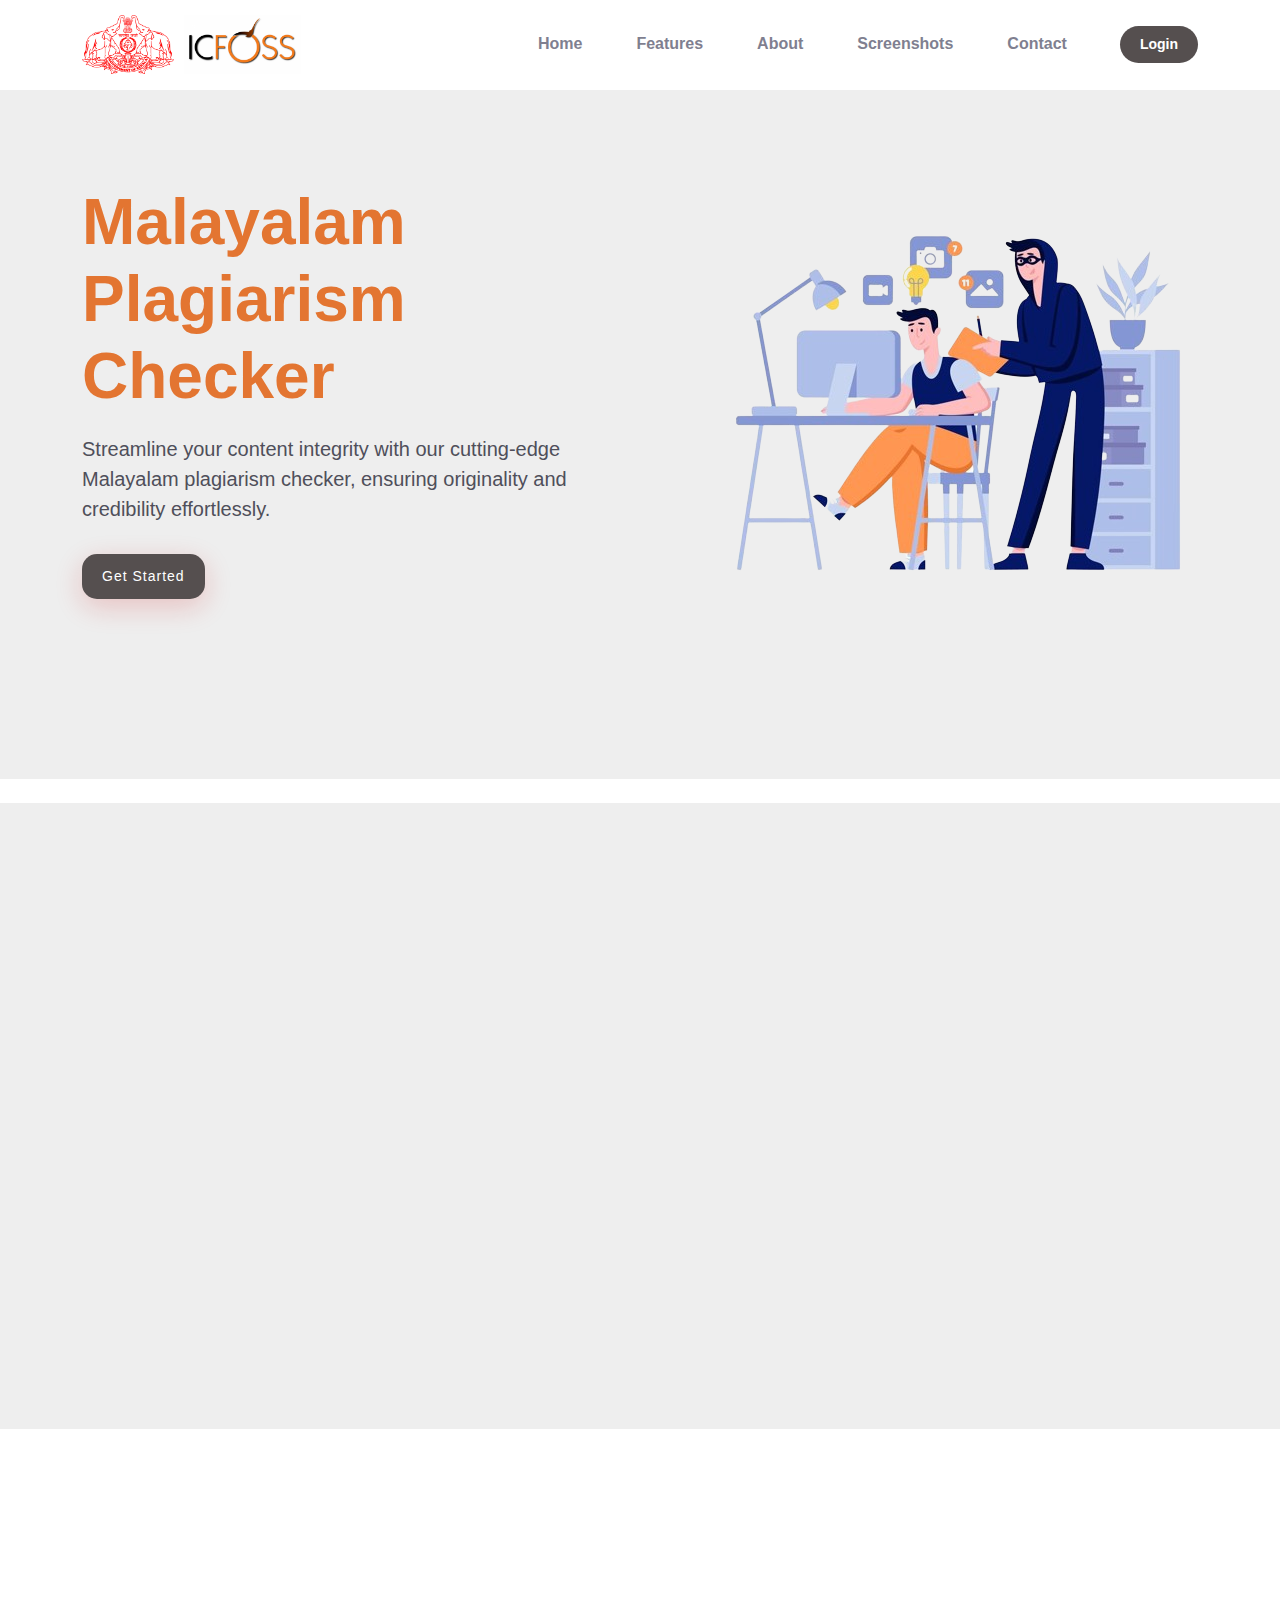
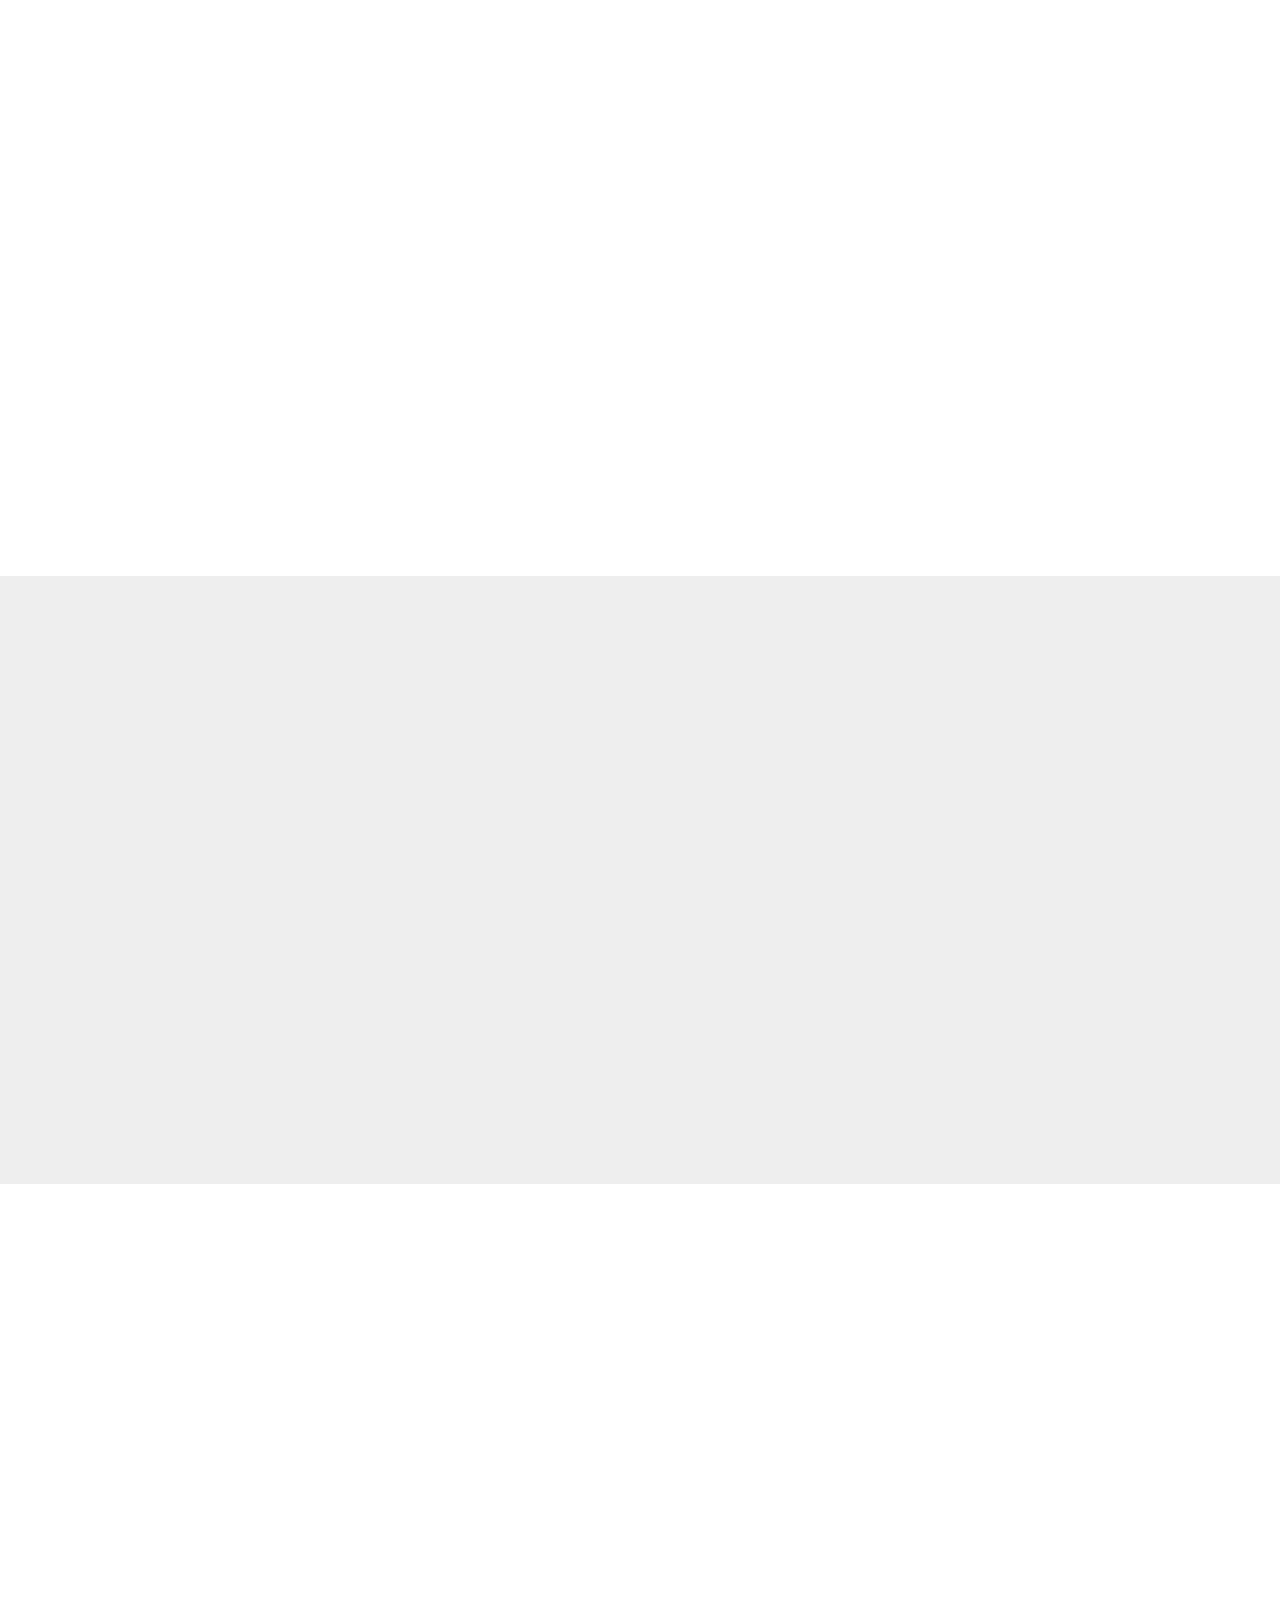
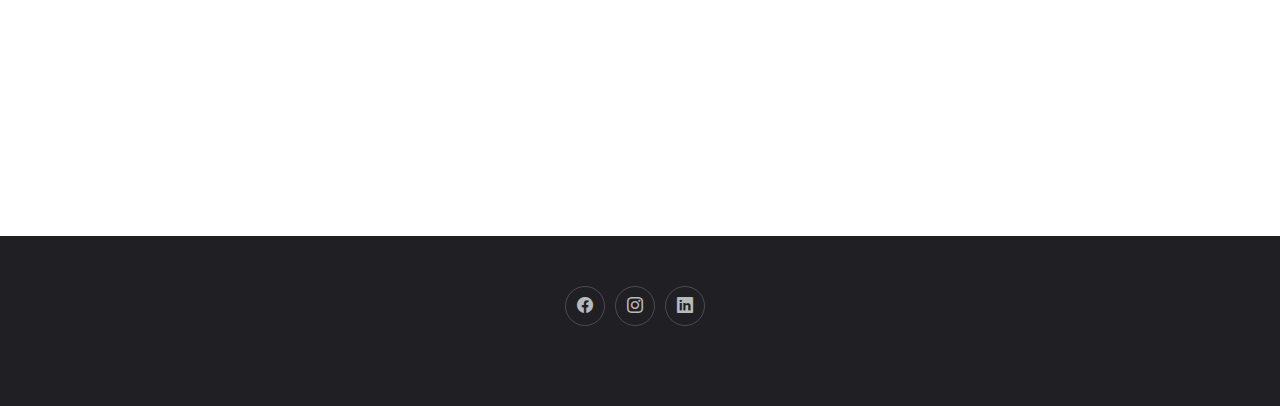
<file: public/index.html>
<!DOCTYPE html>
<html lang="en">
  <head>
    <meta charset="utf-8" />
    <meta content="width=device-width, initial-scale=1.0" name="viewport" />

    <title>Malayalam Plagiarism Checker</title>
    <link rel="shortcut icon" href="https://cdn1.iconfinder.com/data/icons/got-idea-vol-2/128/plagiarism-256.png" type="image/x-icon">
    <meta content="" name="description" />
    <meta content="" name="keywords" />

   
    <!-- Google Fonts -->
    <link rel="preconnect" href="https://fonts.googleapis.com" />
    <link rel="preconnect" href="https://fonts.gstatic.com" crossorigin />
    <link
      href="https://www.myfonts.com/pages/sans-serif"
      rel="stylesheet"
    />

    <!-- Vendor CSS Files -->
    <link
      href="assets/vendor/bootstrap/css/bootstrap.min.css"
      rel="stylesheet"
    />
    <link
      href="assets/vendor/bootstrap-icons/bootstrap-icons.css"
      rel="stylesheet"
    />
    <link href="assets/vendor/aos/aos.css" rel="stylesheet" />
    <link
      href="assets/vendor/glightbox/css/glightbox.min.css"
      rel="stylesheet"
    />
    <link href="assets/vendor/swiper/swiper-bundle.min.css" rel="stylesheet" />

    <!-- Template Main CSS File -->
    <link href="assets/css/main.css" rel="stylesheet" />
  </head>

  <body>
    <!-- ======= Header ======= -->
    <header id="header" class="header fixed-top d-flex align-items-center">
      <div class="container d-flex align-items-center justify-content-between">
        <a  class="logo d-flex align-items-center me-auto me-lg-0">
          <!-- Uncomment the line below if you also wish to use an image logo -->
          <img src="assets/img/gov logo.png" alt="" />
          <img src="assets/img/logo.png" alt="" />
          <!-- <h1>ICFOSS<span>.</span></h1> -->
        </a>

        <div class="navbar" style="display: inline-block;">
          <ul class="navigation-list" style="list-style: none; display: flex;">
              <li style="margin-right: 20px;"><a href="#hero">Home</a></li>
              <li style="margin-right: 20px;"><a href="#why-us">Features</a></li>
              <li style="margin-right: 20px;"><a href="#about">About</a></li>
              <li style="margin-right: 20px;"><a href="#gallery">Screenshots</a></li>
              <li style="margin-right: 20px;"><a href="#contact">Contact</a></li>
              <a class="btn-book-a-table" href="first_page.html">Login</a>
          </ul>
      </div>
      
        
        <i class="mobile-nav-toggle mobile-nav-show bi bi-list"></i>
        <i class="mobile-nav-toggle mobile-nav-hide d-none bi bi-x"></i>
      </div>
    </header>
    <!-- End Header -->

    <!-- ======= Hero Section ======= -->
    <section id="hero" class="hero d-flex align-items-center section-bg mt-4 mb-4">
      <div class="container">
        <div class="row justify-content-between gy-5">
          <div
            class="col-lg-6 order-2 order-lg-1 d-flex flex-column justify-content-center align-items-center align-items-lg-start text-center text-lg-start"
          >
            <h2 data-aos="fade-up">
              Malayalam Plagiarism Checker
            </h2>
            <p data-aos="fade-up" data-aos-delay="100">
              Streamline your content integrity with our cutting-edge Malayalam
              plagiarism checker, ensuring originality and credibility
              effortlessly.
            </p>
            <div class="d-flex" data-aos="fade-up" data-aos-delay="200">
              <a href="Untitled-2.html" class="btn-book-a-table">Get Started</a>
              <!-- <a
                href="https://www.youtube.com/@icfoss8917/featured"
                class="glightbox btn-watch-video d-flex align-items-center"
                ><i class="bi bi-play-circle"></i><span>Watch Video</span></a -->
            </div>
          </div>
          <div class="col-lg-6 order-1 order-lg-2 text-center text-lg-start">
            <img src="img/abstract-plagiarism-concept-with-thief_52683-48588-removebg-preview.png" alt=""/>
          </div>
        </div>
      </div>
    </section>
    <!-- End Hero Section -->

    <main id="main">
      <!-- ======= Why Us Section ======= -->
      <section id="why-us" class="why-us section-bg mt-4 mb-4 ">
        <div class="container" data-aos="fade-up">
          <div class="row gy-4 ">
            <div class="col-lg-4" data-aos="fade-up" data-aos-delay="100">
              <div class="why-box">
                <h3>Why Choose?</h3>
                <p>
                  In today's digital landscape, where content creation and
                  dissemination are prolific, maintaining authenticity stands as
                  a cornerstone of ethical writing and academic integrity.
                  Specifically tailored to the Malayalam language,the
                  utilization of online plagiarism checkers serves as a crucial
                  tool in upholding originality and credibility in content.
                </p>
                <!-- <div class="text-center">
                  <a href="#" class="more-btn"
                    >Learn More <i class="bx bx-chevron-right"></i
                  ></a>
                </div> -->
              </div>
            </div>
            <!-- End Why Box -->

            <div class="col-lg-8 d-flex align-items-center">
              <div class="row gy-4">
                <div class="col-xl-4" data-aos="fade-up" data-aos-delay="200">
                  <div
                    class="icon-box d-flex flex-column justify-content-center align-items-center"
                  >
                    <i class="bi bi-clipboard-data"></i>
                    <h4>Rewritting more delighful</h4>
                    <p>
                      Rewriting offers methods to enhance the brilliance of your writing while presenting fresh iterations 
                      for your consideration.
                    </p>
                  </div>
                </div>
                <!-- End Icon Box -->

                <div class="col-xl-4" data-aos="fade-up" data-aos-delay="300">
                  <div
                    class="icon-box d-flex flex-column justify-content-center align-items-center"
                  >
                    <i class="bi bi-gem"></i>
                    <h4>Professional writing</h4>
                    <p>
                      Writers, bloggers, and content creators use this to ensure that their work is original before publishing, 
                      avoiding any potential legal or ethical issues related to copied content.</h4>
                    <p>
                    </p>
                  </div>
                </div>
                <!-- End Icon Box -->

                <div class="col-xl-4" data-aos="fade-up" data-aos-delay="400">
                  <div
                    class="icon-box d-flex flex-column justify-content-center align-items-center"
                  >
                    <i class="bi bi-inboxes"></i>
                    <h4>Overall Review</h4>
                    <p>
                      An effective review encapsulates an overall assessment of the document's originality, 
                      providing context beyond mere percentages and pinpointing areas 
                      that require attention or revision.
                    </p>
                  </div>
                </div>
                <!-- End Icon Box -->
              </div>
            </div>
          </div>
        </div>
      </section>
      <!-- End Why Us Section -->

      <!-- ======= About Section ======= -->
      <section id="about" class="about mt-4 mb-4">
        <div class="container" data-aos="fade-up">
          <div class="section-header text-center">
            <h2>About Us</h2>
            <p>Learn More <span>About Us</span></p>
          </div>

          <div class="row gy-4">
            <div class="col-lg-6" data-aos="fade-up" data-aos-delay="150">
              <div class="position-relative">
                <img src="assets/img/icofss.jpg" class="img-fluid" alt="" />
                <a
                  href="https://youtu.be/myQ-BfJ0rkk"
                  class="glightbox play-btn"
                ></a>
              </div>
            </div>
            <div
              class="col-lg-6 d-flex align-items-center justify-content-center"
              data-aos="fade-up"
              data-aos-delay="300"
            >
              <div class="content">
                <p class="fst-italic">
                  International Centre for Free and Open Source Software
                  (ICFOSS) is an autonomous organization set up by the
                  Government of Kerala, India and having the combined mandate of
                  popularizing Free and Open Source Software for universal use;
                </p>
                <ul>
                  <li>
                    <i class="bi bi-check2-all"></i> consolidating the early
                    FOSS work done in Kerala;
                  </li>
                  <li>
                    <i class="bi bi-check2-all"></i> and networking with
                    different nations, communities, and governments to
                    collaboratively promote FOSS.
                  </li>
                </ul>

                <div class="d-flex justify-content-start">
                  <a href="https://icfoss.in/" class="btn btn-outline-danger">Learn More</a>
              </div>
              
              </div>
            </div>
          </div>
        </div>
      </section>
      <!-- End About Section -->


      <!-- ======= Gallery Section ======= -->
      <section id="gallery" class="gallery section-bg mt-4 mb-4">
        <div class="container" data-aos="fade-up">
          <div class="section-header">
            <h2>gallery</h2>
            <p>Check <span>Our Gallery</span></p>
          </div>

          <div class="gallery-slider swiper">
            <div class="swiper-wrapper align-items-center">
              <div class="swiper-slide">
                <a
                  class="glightbox"
                  data-gallery="images-gallery"
                  href="assets/img/gallery/gallery-1.jpg"
                  ><img
                    src="assets/img/gallery/gallery-1.jpg"
                    class="img-fluid"
                    alt=""
                /></a>
              </div>
              <div class="swiper-slide">
                <a
                  class="glightbox"
                  data-gallery="images-gallery"
                  href="assets/img/gallery/gallery-2.jpg"
                  ><img
                    src="assets/img/gallery/gallery-2.jpg"
                    class="img-fluid"
                    alt=""
                /></a>
              </div>
              <div class="swiper-slide">
                <a
                  class="glightbox"
                  data-gallery="images-gallery"
                  href="assets/img/gallery/gallery-3.jpg"
                  ><img
                    src="assets/img/gallery/gallery-3.jpg"
                    class="img-fluid"
                    alt=""
                /></a>
              </div>
              <div class="swiper-slide">
                <a
                  class="glightbox"
                  data-gallery="images-gallery"
                  href="assets/img/gallery/gallery-4.jpg"
                  ><img
                    src="assets/img/gallery/gallery-4.jpg"
                    class="img-fluid"
                    alt=""
                /></a>
              </div>
              <div class="swiper-slide">
                <a
                  class="glightbox"
                  data-gallery="images-gallery"
                  href="assets/img/gallery/gallery-5.jpg"
                  ><img
                    src="assets/img/gallery/gallery-5.jpg"
                    class="img-fluid"
                    alt=""
                /></a>
              </div>
              <div class="swiper-slide">
                <a
                  class="glightbox"
                  data-gallery="images-gallery"
                  href="assets/img/gallery/gallery-6.jpg"
                  ><img
                    src="assets/img/gallery/gallery-6.jpg"
                    class="img-fluid"
                    alt=""
                /></a>
              </div>
              <div class="swiper-slide">
                <a
                  class="glightbox"
                  data-gallery="images-gallery"
                  href="assets/img/gallery/gallery-7.jpg"
                  ><img
                    src="assets/img/gallery/gallery-7.jpg"
                    class="img-fluid"
                    alt=""
                /></a>
              </div>
              <div class="swiper-slide">
                <a
                  class="glightbox"
                  data-gallery="images-gallery"
                  href="assets/img/gallery/gallery-8.jpg"
                  ><img
                    src="assets/img/gallery/gallery-8.jpg"
                    class="img-fluid"
                    alt=""
                /></a>
              </div>
            </div>
            <div class="swiper-pagination"></div>
          </div>
        </div>
      </section>
      <!-- End Gallery Section -->

      <!-- ======= Contact Section ======= -->
      <section id="contact" class="contact">
        <div class="container" data-aos="fade-up">
          <div class="section-header">
            <h2>Contact</h2>
            <p>Need Help? <span>Contact Us</span></p>
          </div>

          <div class="mb-3">
            <!-- <iframe
              style="border: 0; width: 100%; height: 350px"
              src="https://www.google.com/maps/embed?pb=!1m14!1m8!1m3!1d12097.433213460943!2d-74.0062269!3d40.7101282!3m2!1i1024!2i768!4f13.1!3m3!1m2!1s0x0%3A0xb89d1fe6bc499443!2sDowntown+Conference+Center!5e0!3m2!1smk!2sbg!4v1539943755621"
              frameborder="0"
              allowfullscreen
            ></iframe> -->
          </div>
          <!-- End Google Maps -->

          <div class="row gy-4">
            <div class="col-md-6">
              <div class="info-item d-flex align-items-center">
                <i class="icon bi bi-map flex-shrink-0"></i>
                <div>
                  <h3>Our Address</h3>
                  <p> International Centre for Free and Open Source Software(ICFOSS), 
                    Karyavattom, Thiruvananthapuram, Kerala 695581</p>
                </div>
              </div>
            </div>
            <!-- End Info Item -->

            <div class="col-md-6">
              <div class="info-item d-flex align-items-center">
                <i class="icon bi bi-envelope flex-shrink-0"></i>
                <div>
                  <h3>Email Us</h3>
                  <p>info@icfoss.in</p>
                </div>
              </div>
            </div>
            <!-- End Info Item -->

            <div class="col-md-6">
              <div class="info-item d-flex align-items-center">
                <i class="icon bi bi-telephone flex-shrink-0"></i>
                <div>
                  <h3>Call Us</h3>
                  <p>+91 471-2413012, +91-9400225962</p>
                </div>
              </div>
            </div>
            <!-- End Info Item -->

            <div class="col-md-6">
              <div class="info-item d-flex align-items-center">
                <i class="icon bi bi-share flex-shrink-0"></i>
                <div>
                  <h3>Opening Hours</h3>
                  <div>
                    <strong>Mon-Sat:</strong> 9:30 AM - 5:30 PM
                    (Except government holidays)
                  </div>
                </div>
              </div>
            </div>
            <!-- End Info Item -->
          </div>

          <!-- <form
            action="forms/contact.php"
            method="post"
            role="form"
            class="php-email-form p-3 p-md-4"
          > -->
            <!-- <div class="row">
              <div class="col-xl-6 form-group">
                <input
                  type="text"
                  name="name"
                  class="form-control"
                  id="name"
                  placeholder="Your Name"
                  required
                />
              </div>
              <div class="col-xl-6 form-group">
                <input
                  type="email"
                  class="form-control"
                  name="email"
                  id="email"
                  placeholder="Your Email"
                  required
                />
              </div>
            </div>
            <div class="form-group">
              <input
                type="text"
                class="form-control"
                name="subject"
                id="subject"
                placeholder="Subject"
                required
              />
            </div>
            <div class="form-group">
              <textarea
                class="form-control"
                name="message"
                rows="5"
                placeholder="Message"
                required
              ></textarea>
            </div>
            <div class="my-3">
              <div class="loading">Loading</div>
              <div class="error-message"></div>
              <div class="sent-message">
                Your message has been sent. Thank you!
              </div>
            </div>
            <div class="text-center">
              <button type="submit">Send Message</button>
            </div>
          </form> -->
          <!--End Contact Form -->
        </div>
      </section>
      <!-- End Contact Section -->
    </main>
    <!-- End #main -->

    <!-- ======= Footer ======= -->
    <footer id="footer" class="footer">
      <div class="container">
        <div class="row gy-3">
          <div class="d-flex justify-content-center">
            <div class="col-lg-3 col-md-6 footer-links justify-content-center d-flex">
              <div class="social-links d-flex justify-content-center">
                    <a href="https://www.facebook.com/ICFOSS/" class="facebook"><i class="bi bi-facebook"></i></a>
                    <a href="https://www.instagram.com/icfoss.in/" class="instagram"><i class="bi bi-instagram"></i></a>
                    <a href="https://www.linkedin.com/company/icfoss-in/" class="linkedin"><i class="bi bi-linkedin"></i></a>

                </div>
            </div>
        </div>
      </div>

      
    </footer>
    <!-- End Footer -->
    <!-- End Footer -->

    <a
      href="#"
      class="scroll-top d-flex align-items-center justify-content-center"
      ><i class="bi bi-arrow-up-short"></i
    ></a>

    <div id="preloader"></div>

    <!-- Vendor JS Files -->
    <script src="assets/vendor/bootstrap/js/bootstrap.bundle.min.js"></script>
    <script src="assets/vendor/aos/aos.js"></script>
    <script src="assets/vendor/glightbox/js/glightbox.min.js"></script>
    <script src="assets/vendor/purecounter/purecounter_vanilla.js"></script>
    <script src="assets/vendor/swiper/swiper-bundle.min.js"></script>
    <script src="assets/vendor/php-email-form/validate.js"></script>

    <!-- Template Main JS File -->
    <script src="assets/js/main.js"></script>
    <script src="https://cdn.jsdelivr.net/npm/bootstrap@5.3.2/dist/js/bootstrap.bundle.min.js" integrity="sha384-C6RzsynM9kWDrMNeT87bh95OGNyZPhcTNXj1NW7RuBCsyN/o0jlpcV8Qyq46cDfL" crossorigin="anonymous"></script>
    
    
  </body>
</html>
</file>
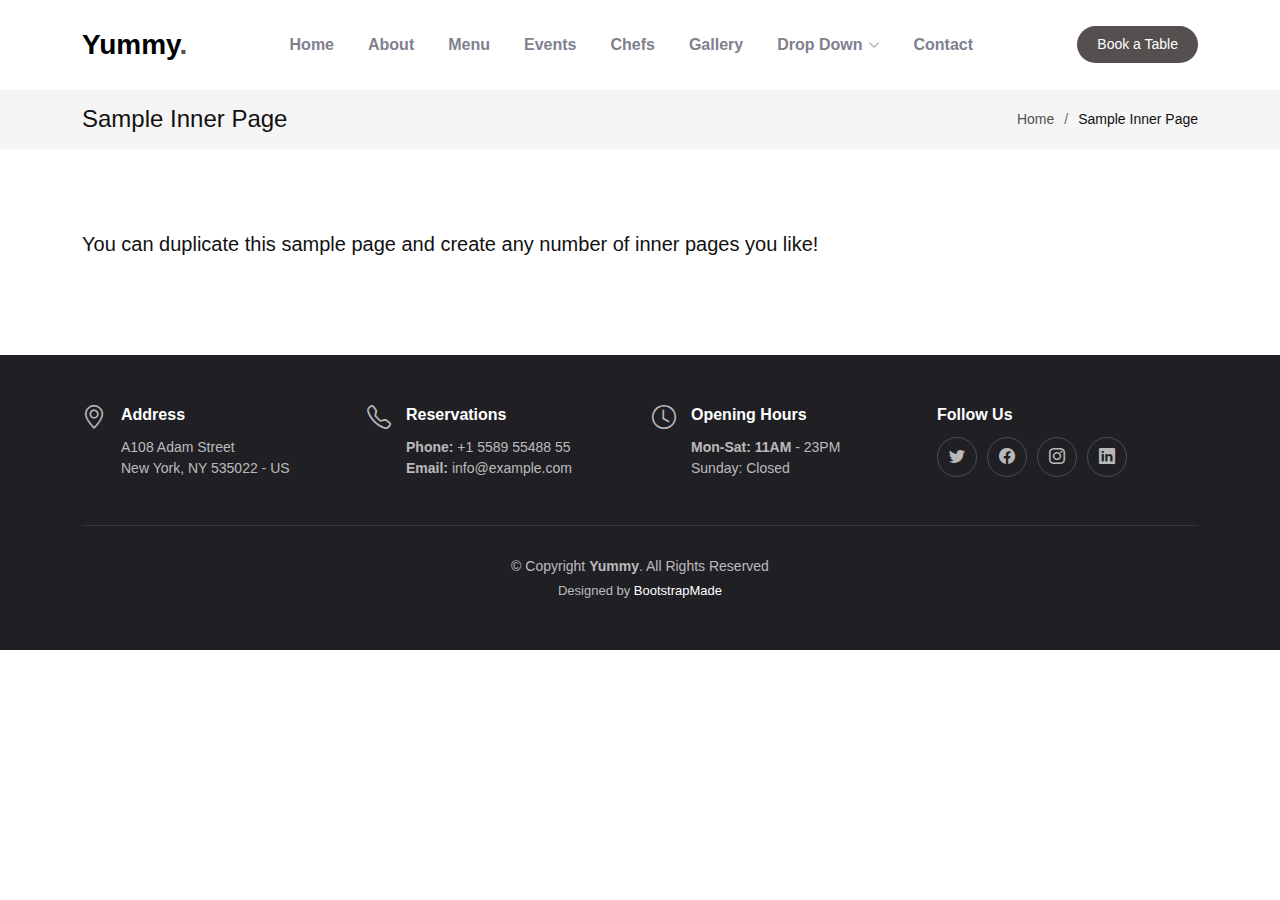
<file: public/sample-inner-page.html>
<!DOCTYPE html>
<html lang="en">

<head>
  <meta charset="utf-8">
  <meta content="width=device-width, initial-scale=1.0" name="viewport">

  <title>[Template] Sample Inner Page</title>
  <meta content="" name="description">
  <meta content="" name="keywords">

  <!-- Favicons -->
  <link href="assets/img/favicon.png" rel="icon">
  <link href="assets/img/apple-touch-icon.png" rel="apple-touch-icon">

  <!-- Google Fonts -->
  <link rel="preconnect" href="https://fonts.googleapis.com">
  <link rel="preconnect" href="https://fonts.gstatic.com" crossorigin>
  <link href="https://fonts.googleapis.com/css2?family=Open+Sans:ital,wght@0,300;0,400;0,500;0,600;0,700;1,300;1,400;1,600;1,700&family=Amatic+SC:ital,wght@0,300;0,400;0,500;0,600;0,700;1,300;1,400;1,500;1,600;1,700&family=Inter:ital,wght@0,300;0,400;0,500;0,600;0,700;1,300;1,400;1,500;1,600;1,700&display=swap" rel="stylesheet">

  <!-- Vendor CSS Files -->
  <link href="assets/vendor/bootstrap/css/bootstrap.min.css" rel="stylesheet">
  <link href="assets/vendor/bootstrap-icons/bootstrap-icons.css" rel="stylesheet">
  <link href="assets/vendor/aos/aos.css" rel="stylesheet">
  <link href="assets/vendor/glightbox/css/glightbox.min.css" rel="stylesheet">
  <link href="assets/vendor/swiper/swiper-bundle.min.css" rel="stylesheet">

  <!-- Template Main CSS File -->
  <link href="assets/css/main.css" rel="stylesheet">

  <!-- =======================================================
  * Template Name: Yummy
  * Updated: Sep 18 2023 with Bootstrap v5.3.2
  * Template URL: https://bootstrapmade.com/yummy-bootstrap-restaurant-website-template/
  * Author: BootstrapMade.com
  * License: https://bootstrapmade.com/license/
  ======================================================== -->
</head>

<body>

  <!-- ======= Header ======= -->
  <header id="header" class="header fixed-top d-flex align-items-center">
    <div class="container d-flex align-items-center justify-content-between">

      <a href="index.html" class="logo d-flex align-items-center me-auto me-lg-0">
        <!-- Uncomment the line below if you also wish to use an image logo -->
        <!-- <img src="assets/img/logo.png" alt=""> -->
        <h1>Yummy<span>.</span></h1>
      </a>

      <nav id="navbar" class="navbar">
        <ul>
          <li><a href="#hero">Home</a></li>
          <li><a href="#about">About</a></li>
          <li><a href="#menu">Menu</a></li>
          <li><a href="#events">Events</a></li>
          <li><a href="#chefs">Chefs</a></li>
          <li><a href="#gallery">Gallery</a></li>
          <li class="dropdown"><a href="#"><span>Drop Down</span> <i class="bi bi-chevron-down dropdown-indicator"></i></a>
            <ul>
              <li><a href="#">Drop Down 1</a></li>
              <li class="dropdown"><a href="#"><span>Deep Drop Down</span> <i class="bi bi-chevron-down dropdown-indicator"></i></a>
                <ul>
                  <li><a href="#">Deep Drop Down 1</a></li>
                  <li><a href="#">Deep Drop Down 2</a></li>
                  <li><a href="#">Deep Drop Down 3</a></li>
                  <li><a href="#">Deep Drop Down 4</a></li>
                  <li><a href="#">Deep Drop Down 5</a></li>
                </ul>
              </li>
              <li><a href="#">Drop Down 2</a></li>
              <li><a href="#">Drop Down 3</a></li>
              <li><a href="#">Drop Down 4</a></li>
            </ul>
          </li>
          <li><a href="#contact">Contact</a></li>
        </ul>
      </nav><!-- .navbar -->

      <a class="btn-book-a-table" href="#book-a-table">Book a Table</a>
      <i class="mobile-nav-toggle mobile-nav-show bi bi-list"></i>
      <i class="mobile-nav-toggle mobile-nav-hide d-none bi bi-x"></i>

    </div>
  </header><!-- End Header -->

  <main id="main">

    <!-- ======= Breadcrumbs ======= -->
    <div class="breadcrumbs">
      <div class="container">

        <div class="d-flex justify-content-between align-items-center">
          <h2>Sample Inner Page</h2>
          <ol>
            <li><a href="index.html">Home</a></li>
            <li>Sample Inner Page</li>
          </ol>
        </div>

      </div>
    </div><!-- End Breadcrumbs -->

    <section class="sample-page">
      <div class="container" data-aos="fade-up">

        <p>
          You can duplicate this sample page and create any number of inner pages you like!
        </p>

      </div>
    </section>

  </main><!-- End #main -->

  <!-- ======= Footer ======= -->
  <footer id="footer" class="footer">

    <div class="container">
      <div class="row gy-3">
        <div class="col-lg-3 col-md-6 d-flex">
          <i class="bi bi-geo-alt icon"></i>
          <div>
            <h4>Address</h4>
            <p>
              A108 Adam Street <br>
              New York, NY 535022 - US<br>
            </p>
          </div>

        </div>

        <div class="col-lg-3 col-md-6 footer-links d-flex">
          <i class="bi bi-telephone icon"></i>
          <div>
            <h4>Reservations</h4>
            <p>
              <strong>Phone:</strong> +1 5589 55488 55<br>
              <strong>Email:</strong> info@example.com<br>
            </p>
          </div>
        </div>

        <div class="col-lg-3 col-md-6 footer-links d-flex">
          <i class="bi bi-clock icon"></i>
          <div>
            <h4>Opening Hours</h4>
            <p>
              <strong>Mon-Sat: 11AM</strong> - 23PM<br>
              Sunday: Closed
            </p>
          </div>
        </div>

        <div class="col-lg-3 col-md-6 footer-links">
          <h4>Follow Us</h4>
          <div class="social-links d-flex">
            <a href="#" class="twitter"><i class="bi bi-twitter"></i></a>
            <a href="#" class="facebook"><i class="bi bi-facebook"></i></a>
            <a href="#" class="instagram"><i class="bi bi-instagram"></i></a>
            <a href="#" class="linkedin"><i class="bi bi-linkedin"></i></a>
          </div>
        </div>

      </div>
    </div>

    <div class="container">
      <div class="copyright">
        &copy; Copyright <strong><span>Yummy</span></strong>. All Rights Reserved
      </div>
      <div class="credits">
        <!-- All the links in the footer should remain intact. -->
        <!-- You can delete the links only if you purchased the pro version. -->
        <!-- Licensing information: https://bootstrapmade.com/license/ -->
        <!-- Purchase the pro version with working PHP/AJAX contact form: https://bootstrapmade.com/yummy-bootstrap-restaurant-website-template/ -->
        Designed by <a href="https://bootstrapmade.com/">BootstrapMade</a>
      </div>
    </div>

  </footer><!-- End Footer -->
  <!-- End Footer -->

  <a href="#" class="scroll-top d-flex align-items-center justify-content-center"><i class="bi bi-arrow-up-short"></i></a>

  <div id="preloader"></div>

  <!-- Vendor JS Files -->
  <script src="assets/vendor/bootstrap/js/bootstrap.bundle.min.js"></script>
  <script src="assets/vendor/aos/aos.js"></script>
  <script src="assets/vendor/glightbox/js/glightbox.min.js"></script>
  <script src="assets/vendor/purecounter/purecounter_vanilla.js"></script>
  <script src="assets/vendor/swiper/swiper-bundle.min.js"></script>
  <script src="assets/vendor/php-email-form/validate.js"></script>

  <!-- Template Main JS File -->
  <script src="assets/js/main.js"></script>

</body>

</html>
</file>
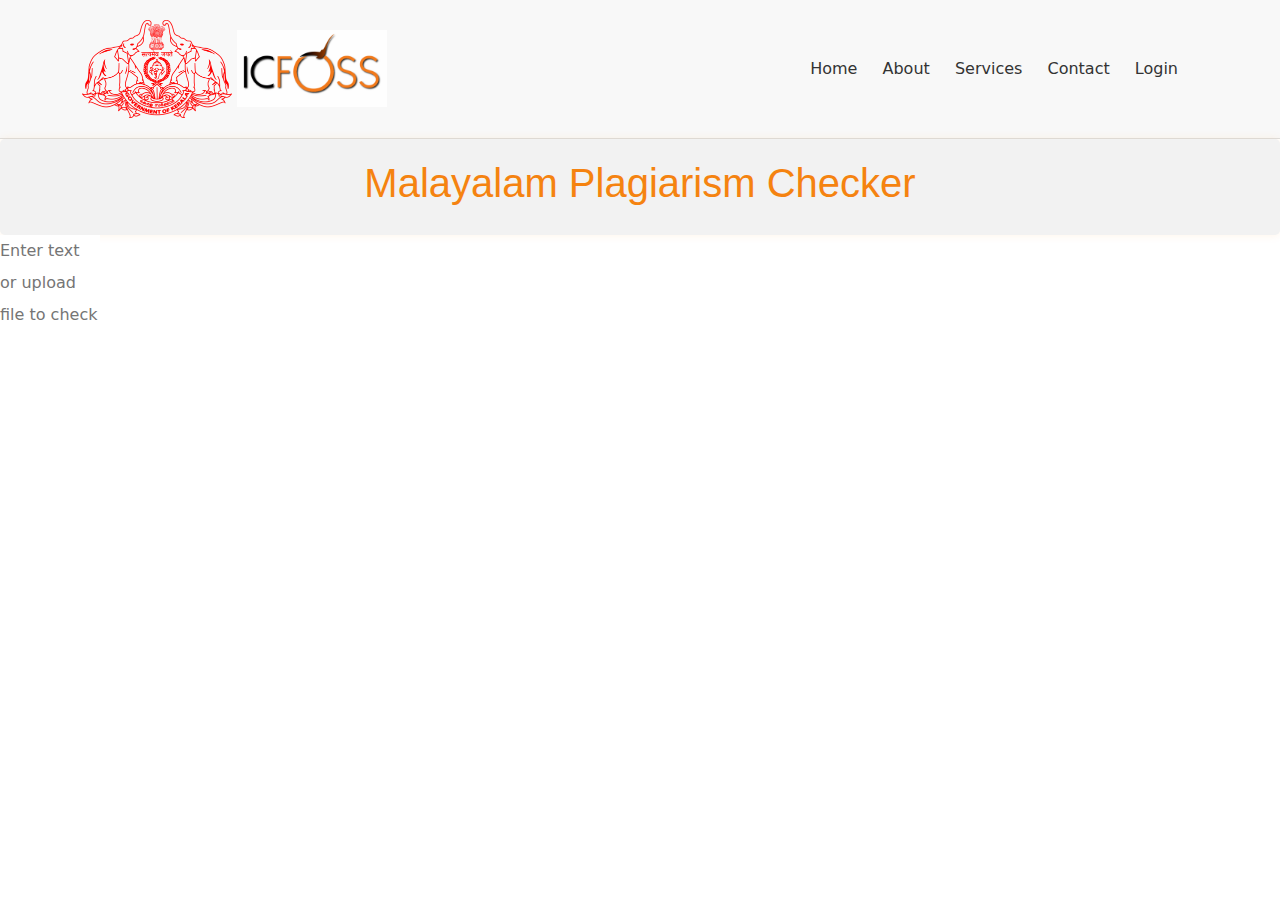
<file: public/second_page.html>
<!DOCTYPE html>
<html lang="en">
    <head>
        <meta charset="UTF-8">
        <meta name="viewport" content="width=device-width, initial-scale=1.0">
        <title>Malayalam Plagiarism Checker</title>
        <link href="https://cdn.jsdelivr.net/npm/bootstrap@5.3.2/dist/css/bootstrap.min.css" rel="stylesheet" integrity="sha384-T3c6CoIi6uLrA9TneNEoa7RxnatzjcDSCmG1MXxSR1GAsXEV/Dwwykc2MPK8M2HN" crossorigin="anonymous">
        <link rel="stylesheet" href="https://cdn.jsdelivr.net/npm/bootstrap@5.3.2/dist/css/bootstrap.min.css">
        <link rel="stylesheet" href="main.css">
    </head>
<body>
    <!-- header -->
    
    <header>
        <div class="container">
            <div class="logo">
              <img src="gov logo.png">
                <img src="logo.png" alt="Logo"> 
            </div>
            <nav>
                <ul>
                    <li><a href="#">Home</a></li>
                    <li><a href="#">About</a></li>
                    <li><a href="#">Services</a></li>
                    <li><a href="#">Contact</a></li>
                    <li><a href="#">Login</a></li>
                </ul>
            </nav>
        </div>
    </header>

    <!-- first para -->
    <div class="first-para">
        <h1> <center>Malayalam Plagiarism Checker</center></h1>
    </div>

    <!-- Text Area to be pasted  -->
    <div> 
        <textarea class="form_textarea" name="userText" spellcheck="false" 
        placeholder="Enter text or upload file to check for Plagiarism and writing errors"></textarea>
    </div>

    <div></div>

    <div> </div>






</body>
</html>
</file>
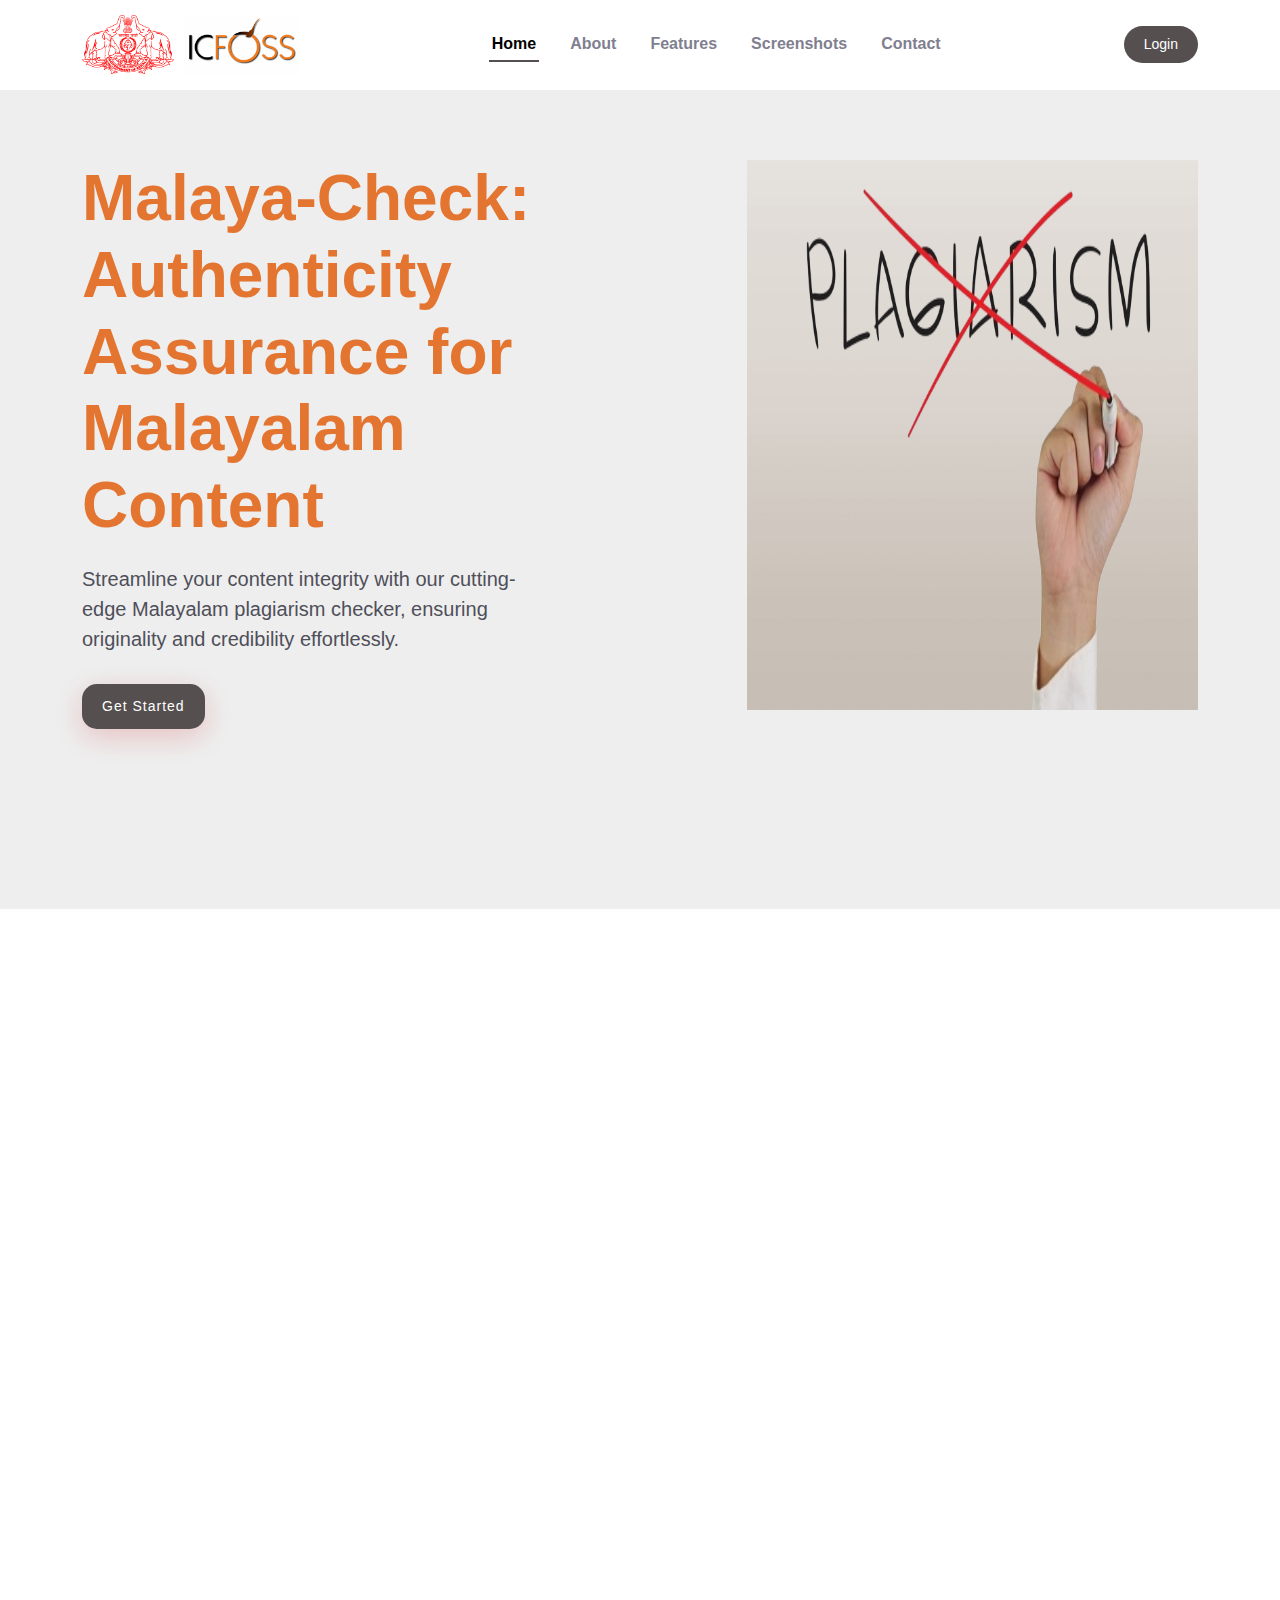
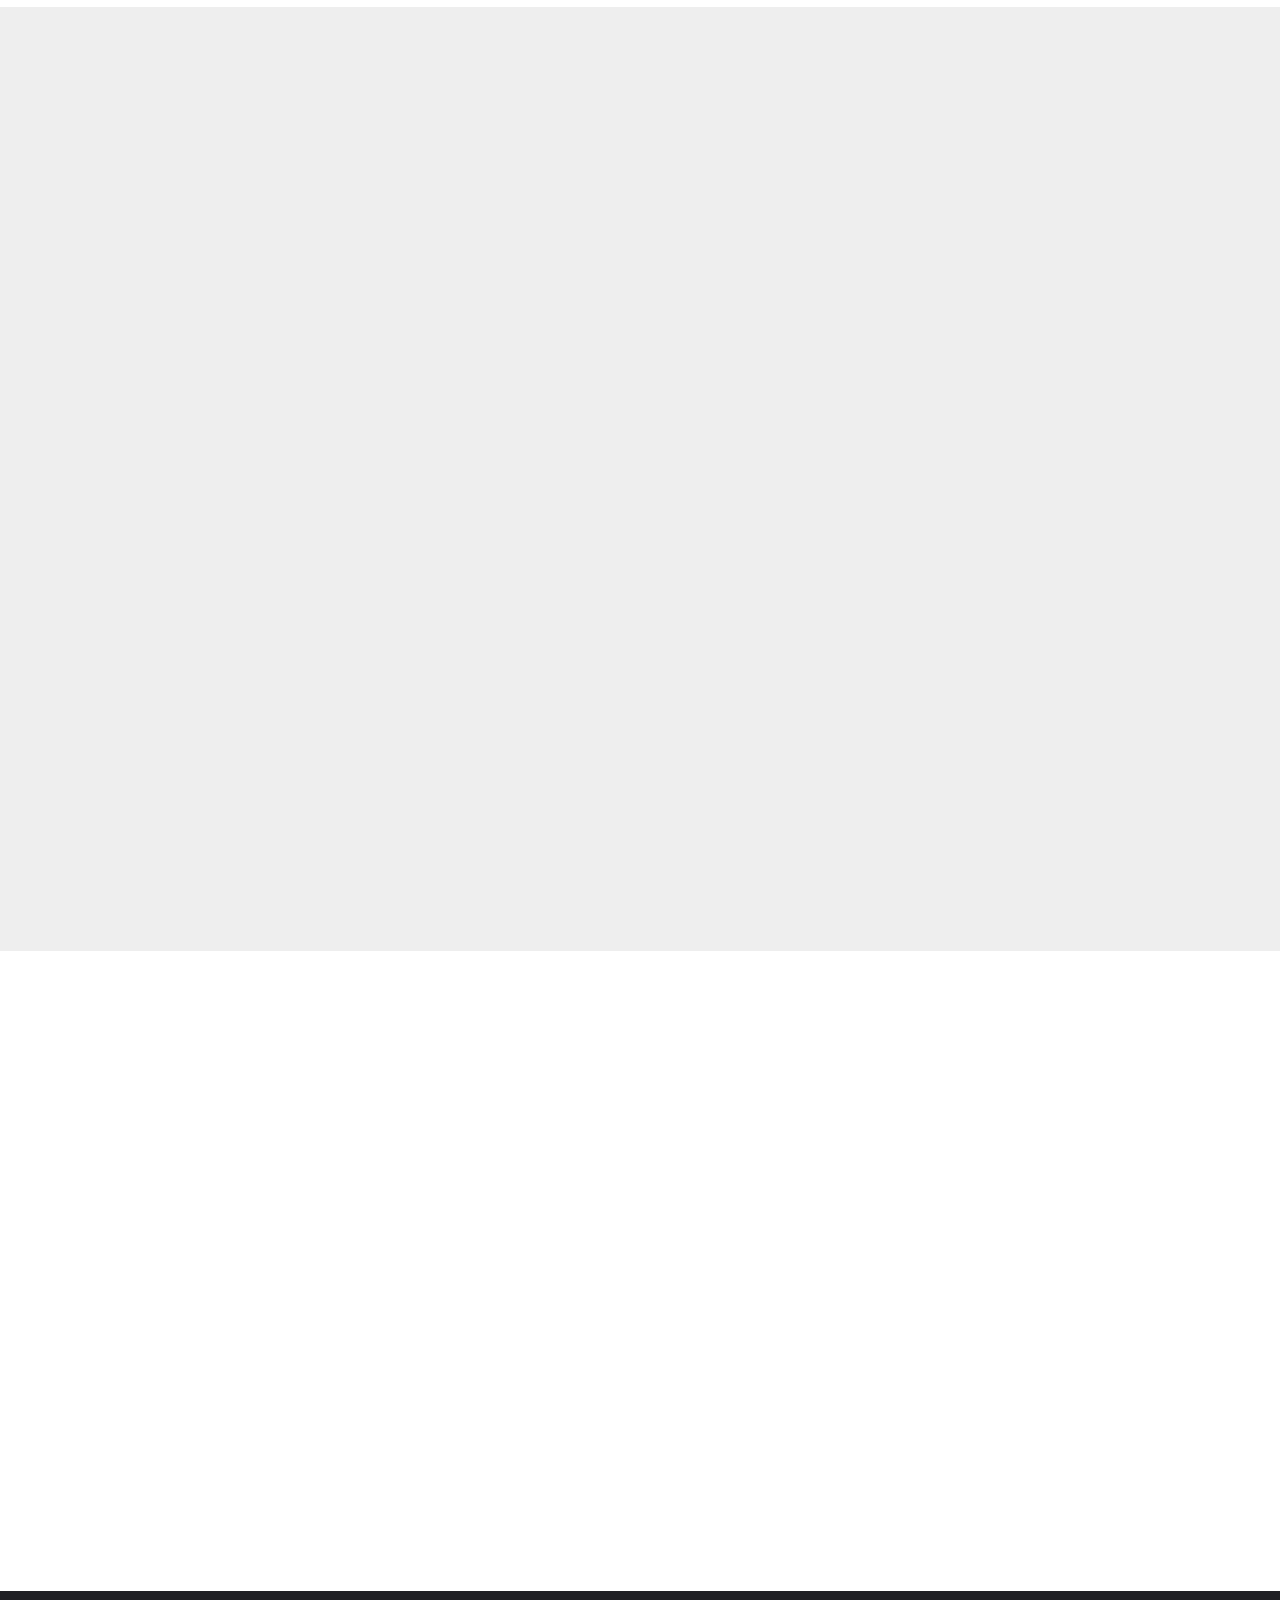
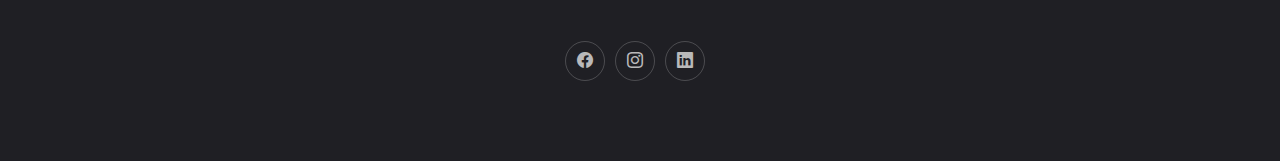
<file: server/public/indexs copy.html>
<!DOCTYPE html>
<html lang="en">
  <head>
    <meta charset="utf-8" />
    <meta content="width=device-width, initial-scale=1.0" name="viewport" />

    <title>Malayalam Plagiarism Checker - Index</title>
    <meta content="" name="description" />
    <meta content="" name="keywords" />

    <!-- Favicons -->
    <link href="assets/img/favicon.png" rel="icon" />
    <link href="assets/img/apple-touch-icon.png" rel="apple-touch-icon" />

    <!-- Google Fonts -->
    <link rel="preconnect" href="https://fonts.googleapis.com" />
    <link rel="preconnect" href="https://fonts.gstatic.com" crossorigin />
    <link
      href="https://fonts.googleapis.com/css2?family=Open+Sans:ital,wght@0,300;0,400;0,500;0,600;0,700;1,300;1,400;1,600;1,700&family=Amatic+SC:ital,wght@0,300;0,400;0,500;0,600;0,700;1,300;1,400;1,500;1,600;1,700&family=Inter:ital,wght@0,300;0,400;0,500;0,600;0,700;1,300;1,400;1,500;1,600;1,700&display=swap"
      rel="stylesheet"
    />

    <!-- Vendor CSS Files -->
    <link
      href="assets/vendor/bootstrap/css/bootstrap.min.css"
      rel="stylesheet"
    />
    <link
      href="assets/vendor/bootstrap-icons/bootstrap-icons.css"
      rel="stylesheet"
    />
    <link href="assets/vendor/aos/aos.css" rel="stylesheet" />
    <link
      href="assets/vendor/glightbox/css/glightbox.min.css"
      rel="stylesheet"
    />
    <link href="assets/vendor/swiper/swiper-bundle.min.css" rel="stylesheet" />

    <!-- Template Main CSS File -->
    <link href="assets/css/main.css" rel="stylesheet" />
  </head>

  <body>
    <!-- ======= Header ======= -->
    <header id="header" class="header fixed-top d-flex align-items-center">
      <div class="container d-flex align-items-center justify-content-between">
        <a
          href="index.html"
          class="logo d-flex align-items-center me-auto me-lg-0"
        >
          <!-- Uncomment the line below if you also wish to use an image logo -->
          <img src="assets/img/gov logo.png" alt="" />
          <img src="assets/img/logo.png" alt="" />
          <!-- <h1>ICFOSS<span>.</span></h1> -->
        </a>

        <nav id="navbar" class="navbar">
          <ul>
            <li><a href="#hero">Home </a></li>
            <li><a href="#about">About</a></li>
            <li><a href="#why-us">Features</a></li>
            <li><a href="#gallery">Screenshots</a></li>

           
            <li><a href="#contact">Contact</a></li>
          </ul>
        </nav>
        <!-- .navbar -->

        <a class="btn-book-a-table" href="#book-a-table">Login</a>
        <i class="mobile-nav-toggle mobile-nav-show bi bi-list"></i>
        <i class="mobile-nav-toggle mobile-nav-hide d-none bi bi-x"></i>
      </div>
    </header>
    <!-- End Header -->

    <!-- ======= Hero Section ======= -->
    <section id="hero" class="hero d-flex align-items-center section-bg">
      <div class="container">
        <div class="row justify-content-between gy-5">
          <div
            class="col-lg-5 order-2 order-lg-1 d-flex flex-column justify-content-center align-items-center align-items-lg-start text-center text-lg-start"
          >
            <h2 data-aos="fade-up">
              Malaya-Check: <br />Authenticity Assurance for Malayalam Content
            </h2>
            <p data-aos="fade-up" data-aos-delay="100">
              Streamline your content integrity with our cutting-edge Malayalam
              plagiarism checker, ensuring originality and credibility
              effortlessly.
            </p>
            <div class="d-flex" data-aos="fade-up" data-aos-delay="200">
              <a href="#index.html" class="btn-book-a-table">Get Started</a>
              <!-- <a
                href="https://www.youtube.com/@icfoss8917/featured"
                class="glightbox btn-watch-video d-flex align-items-center"
                ><i class="bi bi-play-circle"></i><span>Watch Video</span></a -->
            </div>
          </div>
          <div class="col-lg-5 order-1 order-lg-2 text-center text-lg-start">
            <img
              src="assets/img/Cross-Plagiarism-990x557-removebg-preview.png"
              class="img-fluid custom-image-class"
              alt=""
            />
          </div>
        </div>
      </div>
    </section>
    <!-- End Hero Section -->

    <main id="main">
      <!-- ======= About Section ======= -->
      <section id="about" class="about">
        <div class="container" data-aos="fade-up">
          <div class="section-header text-center">
            <h2>About Us</h2>
            <p>Learn More <span>About Us</span></p>
          </div>

          <div class="row gy-4">
            <div class="col-lg-6" data-aos="fade-up" data-aos-delay="150">
              <div class="position-relative">
                <img src="assets/img/icofss.jpg" class="img-fluid" alt="" />
                <a
                  href="https://www.youtube.com/channel/UCskKbOu_s_VxcK7QOfbvb4w"
                  class="glightbox play-btn"
                ></a>
              </div>
            </div>
            <div
              class="col-lg-6 d-flex align-items-center justify-content-center"
              data-aos="fade-up"
              data-aos-delay="300"
            >
              <div class="content">
                <p class="fst-italic">
                  International Centre for Free and Open Source Software
                  (ICFOSS) is an autonomous organization set up by the
                  Government of Kerala, India and having the combined mandate of
                  popularizing Free and Open Source Software for universal use;
                </p>
                <ul>
                  <li>
                    <i class="bi bi-check2-all"></i> consolidating the early
                    FOSS work done in Kerala;
                  </li>
                  <li>
                    <i class="bi bi-check2-all"></i> and networking with
                    different nations, communities, and governments to
                    collaboratively promote FOSS.
                  </li>
                </ul>

                <div class="d-flex justify-content-end">
                  <a
                    href="your_destination_page.html"
                    class="btn btn-outline-danger"
                    >Learn More</a
                  >
                </div>
              </div>
            </div>
          </div>
        </div>
      </section>

      <!-- End About Section -->

      <!-- ======= Why Us Section ======= -->
      <section id="why-us" class="why-us section-bg">
        <div class="container" data-aos="fade-up">
          <div class="row gy-4">
            <div class="col-lg-4" data-aos="fade-up" data-aos-delay="100">
              <div class="why-box">
                <h3>Why Choose?</h3>
                <p>
                  In today's digital landscape, where content creation and
                  dissemination are prolific, maintaining authenticity stands as
                  a cornerstone of ethical writing and academic integrity.
                  Specifically tailored to the Malayalam language,the
                  utilization of online plagiarism checkers serves as a crucial
                  tool in upholding originality and credibility in content.
                </p>
                <!-- <div class="text-center">
                  <a href="#" class="more-btn"
                    >Learn More <i class="bx bx-chevron-right"></i
                  ></a>
                </div> -->
              </div>
            </div>
            <!-- End Why Box -->

            <div class="col-lg-8 d-flex align-items-center">
              <div class="row gy-4">
                <div class="col-xl-4" data-aos="fade-up" data-aos-delay="200">
                  <div
                    class="icon-box d-flex flex-column justify-content-center align-items-center"
                  >
                    <i class="bi bi-clipboard-data"></i>
                    <h4>Rewritting more delighful</h4>
                    <p>
                      Rewriting offers methods to enhance the brilliance of your writing while presenting fresh iterations 
                      for your consideration.
                    </p>
                  </div>
                </div>
                <!-- End Icon Box -->

                <div class="col-xl-4" data-aos="fade-up" data-aos-delay="300">
                  <div
                    class="icon-box d-flex flex-column justify-content-center align-items-center"
                  >
                    <i class="bi bi-gem"></i>
                    <h4>Professional writing</h4>
                    <p>
                      Writers, bloggers, and content creators use this to ensure that their work is original before publishing, 
                      avoiding any potential legal or ethical issues related to copied content.</h4>
                    <p>
                    </p>
                  </div>
                </div>
                <!-- End Icon Box -->

                <div class="col-xl-4" data-aos="fade-up" data-aos-delay="400">
                  <div
                    class="icon-box d-flex flex-column justify-content-center align-items-center"
                  >
                    <i class="bi bi-inboxes"></i>
                    <h4>Overall Review</h4>
                    <p>
                      An effective review encapsulates an overall assessment of the document's originality, 
                      providing context beyond mere percentages and pinpointing areas 
                      that require attention or revision.
                    </p>
                  </div>
                </div>
                <!-- End Icon Box -->
              </div>
            </div>
          </div>
        </div>
      </section>
      <!-- End Why Us Section -->


      <!-- ======= Gallery Section ======= -->
      <section id="gallery" class="gallery section-bg">
        <div class="container" data-aos="fade-up">
          <div class="section-header">
            <h2>gallery</h2>
            <p>Check <span>Our Gallery</span></p>
          </div>

          <!-- <div class="gallery-slider swiper">
            <div class="swiper-wrapper align-items-center">
              <div class="swiper-slide">
                <a
                  class="glightbox"
                  data-gallery="images-gallery"
                  href="assets/img/gallery/gallery-1.jpg"
                  ><img
                    src="assets/img/gallery/gallery-1.jpg"
                    class="img-fluid"
                    alt=""
                /></a>
              </div>
              <div class="swiper-slide">
                <a
                  class="glightbox"
                  data-gallery="images-gallery"
                  href="assets/img/gallery/gallery-2.jpg"
                  ><img
                    src="assets/img/gallery/gallery-2.jpg"
                    class="img-fluid"
                    alt=""
                /></a>
              </div>
              <div class="swiper-slide">
                <a
                  class="glightbox"
                  data-gallery="images-gallery"
                  href="assets/img/gallery/gallery-3.jpg"
                  ><img
                    src="assets/img/gallery/gallery-3.jpg"
                    class="img-fluid"
                    alt=""
                /></a>
              </div>
              <div class="swiper-slide">
                <a
                  class="glightbox"
                  data-gallery="images-gallery"
                  href="assets/img/gallery/gallery-4.jpg"
                  ><img
                    src="assets/img/gallery/gallery-4.jpg"
                    class="img-fluid"
                    alt=""
                /></a>
              </div>
              <div class="swiper-slide">
                <a
                  class="glightbox"
                  data-gallery="images-gallery"
                  href="assets/img/gallery/gallery-5.jpg"
                  ><img
                    src="assets/img/gallery/gallery-5.jpg"
                    class="img-fluid"
                    alt=""
                /></a>
              </div>
              <div class="swiper-slide">
                <a
                  class="glightbox"
                  data-gallery="images-gallery"
                  href="assets/img/gallery/gallery-6.jpg"
                  ><img
                    src="assets/img/gallery/gallery-6.jpg"
                    class="img-fluid"
                    alt=""
                /></a>
              </div>
              <div class="swiper-slide">
                <a
                  class="glightbox"
                  data-gallery="images-gallery"
                  href="assets/img/gallery/gallery-7.jpg"
                  ><img
                    src="assets/img/gallery/gallery-7.jpg"
                    class="img-fluid"
                    alt=""
                /></a>
              </div>
              <div class="swiper-slide">
                <a
                  class="glightbox"
                  data-gallery="images-gallery"
                  href="assets/img/gallery/gallery-8.jpg"
                  ><img
                    src="assets/img/gallery/gallery-8.jpg"
                    class="img-fluid"
                    alt=""
                /></a>
              </div>
            </div>
            <div class="swiper-pagination"></div> -->
          </div>
        </div>
      </section>
      <!-- End Gallery Section -->

      <!-- ======= Contact Section ======= -->
      <section id="contact" class="contact">
        <div class="container" data-aos="fade-up">
          <div class="section-header">
            <h2>Contact</h2>
            <p>Need Help? <span>Contact Us</span></p>
          </div>

          <div class="mb-3">
            <!-- <iframe
              style="border: 0; width: 100%; height: 350px"
              src="https://www.google.com/maps/embed?pb=!1m14!1m8!1m3!1d12097.433213460943!2d-74.0062269!3d40.7101282!3m2!1i1024!2i768!4f13.1!3m3!1m2!1s0x0%3A0xb89d1fe6bc499443!2sDowntown+Conference+Center!5e0!3m2!1smk!2sbg!4v1539943755621"
              frameborder="0"
              allowfullscreen
            ></iframe> -->
          </div>
          <!-- End Google Maps -->

          <div class="row gy-4">
            <div class="col-md-6">
              <div class="info-item d-flex align-items-center">
                <i class="icon bi bi-map flex-shrink-0"></i>
                <div>
                  <h3>Our Address</h3>
                  <p> International Centre for Free and Open Source Software(ICFOSS), 
                    Karyavattom, Thiruvananthapuram, Kerala 695581</p>
                </div>
              </div>
            </div>
            <!-- End Info Item -->

            <div class="col-md-6">
              <div class="info-item d-flex align-items-center">
                <i class="icon bi bi-envelope flex-shrink-0"></i>
                <div>
                  <h3>Email Us</h3>
                  <p>info@icfoss.in</p>
                </div>
              </div>
            </div>
            <!-- End Info Item -->

            <div class="col-md-6">
              <div class="info-item d-flex align-items-center">
                <i class="icon bi bi-telephone flex-shrink-0"></i>
                <div>
                  <h3>Call Us</h3>
                  <p>+91 471-2413012, +91-9400225962</p>
                </div>
              </div>
            </div>
            <!-- End Info Item -->

            <div class="col-md-6">
              <div class="info-item d-flex align-items-center">
                <i class="icon bi bi-share flex-shrink-0"></i>
                <div>
                  <h3>Opening Hours</h3>
                  <div>
                    <strong>Mon-Sat:</strong> 10 AM - 6 PM
                    (Except government holidays 
                    and 4th saturday);
                  </div>
                </div>
              </div>
            </div>
            <!-- End Info Item -->
          </div>

          <!-- <form
            action="forms/contact.php"
            method="post"
            role="form"
            class="php-email-form p-3 p-md-4"
          > -->
            <!-- <div class="row">
              <div class="col-xl-6 form-group">
                <input
                  type="text"
                  name="name"
                  class="form-control"
                  id="name"
                  placeholder="Your Name"
                  required
                />
              </div>
              <div class="col-xl-6 form-group">
                <input
                  type="email"
                  class="form-control"
                  name="email"
                  id="email"
                  placeholder="Your Email"
                  required
                />
              </div>
            </div>
            <div class="form-group">
              <input
                type="text"
                class="form-control"
                name="subject"
                id="subject"
                placeholder="Subject"
                required
              />
            </div>
            <div class="form-group">
              <textarea
                class="form-control"
                name="message"
                rows="5"
                placeholder="Message"
                required
              ></textarea>
            </div>
            <div class="my-3">
              <div class="loading">Loading</div>
              <div class="error-message"></div>
              <div class="sent-message">
                Your message has been sent. Thank you!
              </div>
            </div>
            <div class="text-center">
              <button type="submit">Send Message</button>
            </div>
          </form> -->
          <!--End Contact Form -->
        </div>
      </section>
      <!-- End Contact Section -->
    </main>
    <!-- End #main -->

    <!-- ======= Footer ======= -->
    <footer id="footer" class="footer">
      <div class="container">
        <div class="row gy-3">
          <div class="d-flex justify-content-center">
            <div class="col-lg-3 col-md-6 footer-links justify-content-center d-flex">
              <div class="social-links d-flex justify-content-center">
                    <a href="https://www.facebook.com/ICFOSS/" class="facebook"><i class="bi bi-facebook"></i></a>
                    <a href="https://www.instagram.com/icfoss.in/" class="instagram"><i class="bi bi-instagram"></i></a>
                    <a href="https://www.linkedin.com/company/icfoss-in/" class="linkedin"><i class="bi bi-linkedin"></i></a>

                </div>
            </div>
        </div>
      </div>

      
    </footer>
    <!-- End Footer -->
    <!-- End Footer -->

    <a
      href="#"
      class="scroll-top d-flex align-items-center justify-content-center"
      ><i class="bi bi-arrow-up-short"></i
    ></a>

    <div id="preloader"></div>

    <!-- Vendor JS Files -->
    <script src="assets/vendor/bootstrap/js/bootstrap.bundle.min.js"></script>
    <script src="assets/vendor/aos/aos.js"></script>
    <script src="assets/vendor/glightbox/js/glightbox.min.js"></script>
    <script src="assets/vendor/purecounter/purecounter_vanilla.js"></script>
    <script src="assets/vendor/swiper/swiper-bundle.min.js"></script>
    <script src="assets/vendor/php-email-form/validate.js"></script>

    <!-- Template Main JS File -->
    <script src="assets/js/main.js"></script>
  </body>
</html>
</file>
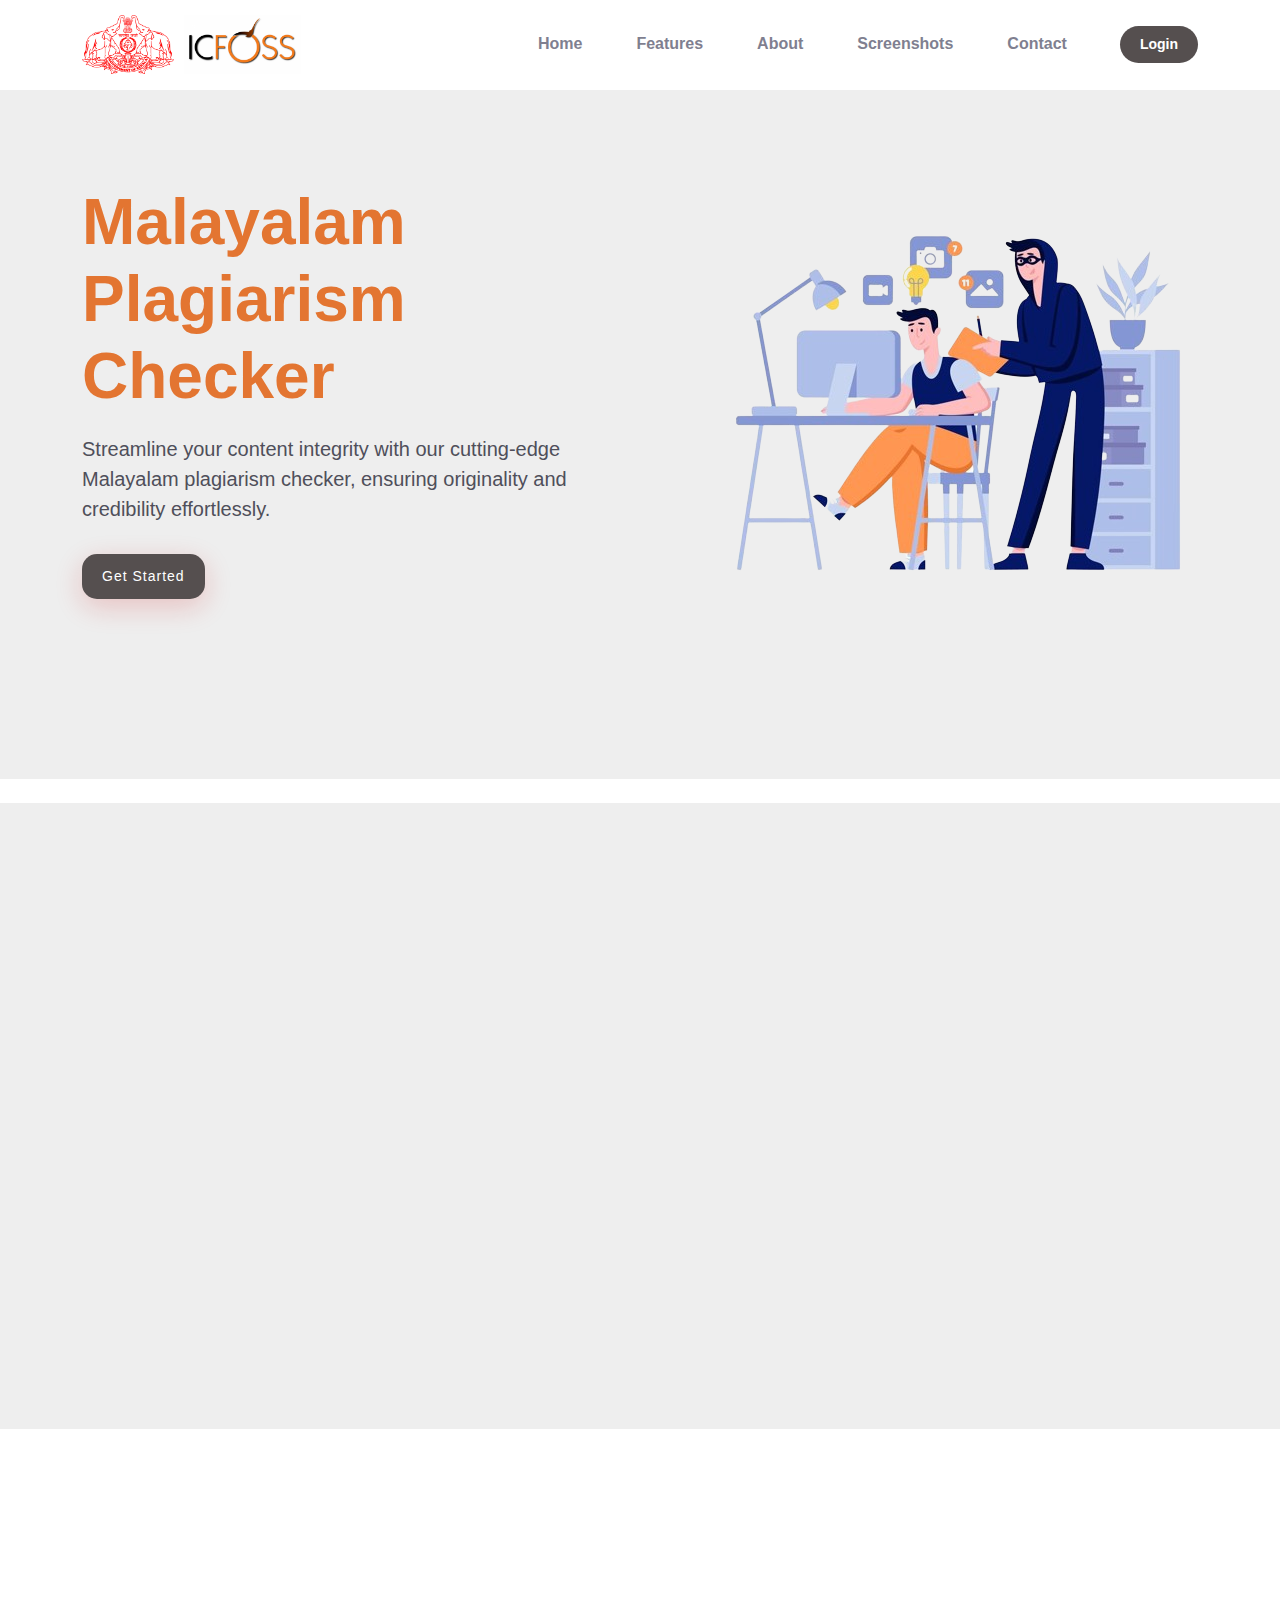
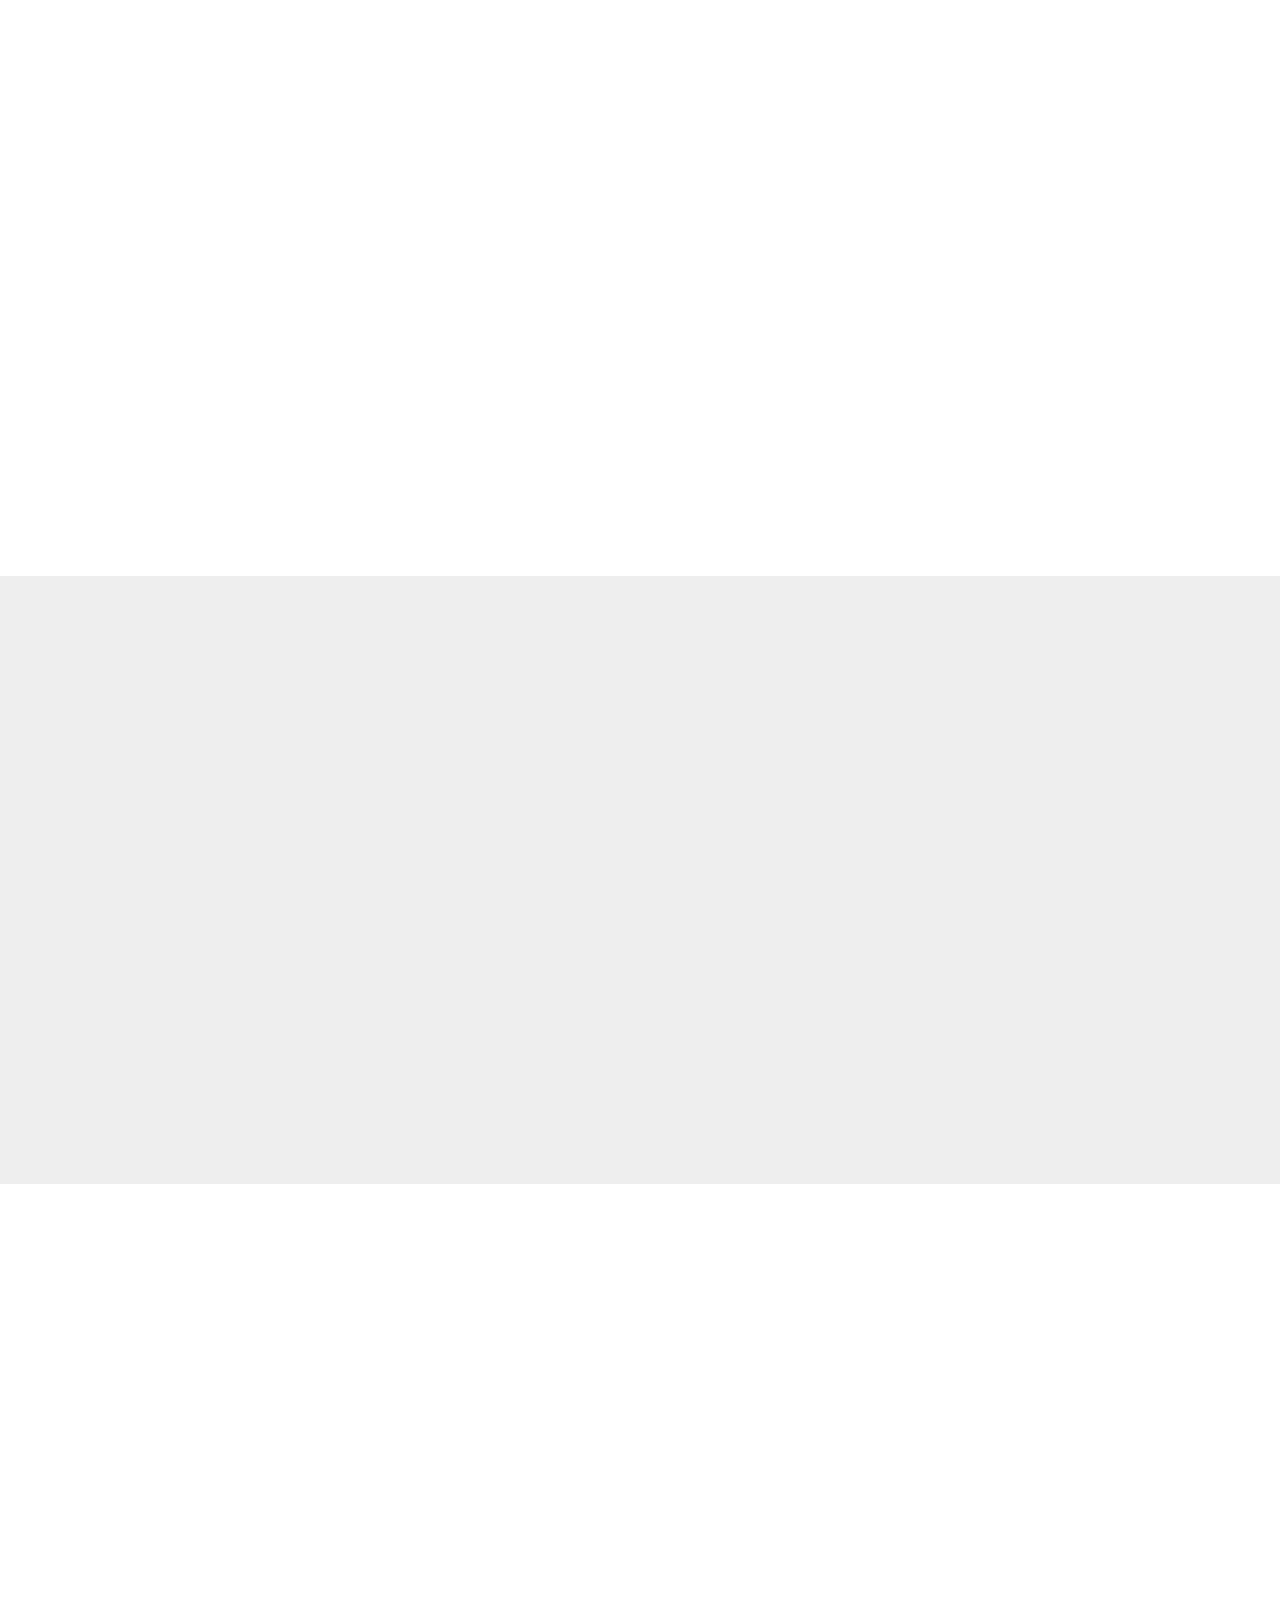
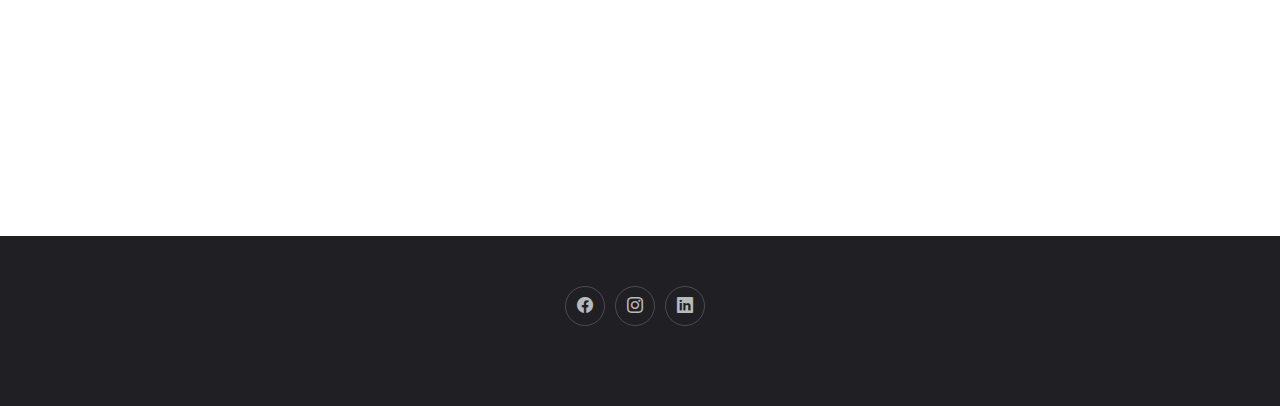
<file: server/public/indexs.html>
<!DOCTYPE html>
<html lang="en">
  <head>
    <meta charset="utf-8" />
    <meta content="width=device-width, initial-scale=1.0" name="viewport" />

    <title>Malayalam Plagiarism Checker</title>
    <link rel="shortcut icon" href="https://cdn1.iconfinder.com/data/icons/got-idea-vol-2/128/plagiarism-256.png" type="image/x-icon">
    <meta content="" name="description" />
    <meta content="" name="keywords" />

   
    <!-- Google Fonts -->
    <link rel="preconnect" href="https://fonts.googleapis.com" />
    <link rel="preconnect" href="https://fonts.gstatic.com" crossorigin />
    <link
      href="https://www.myfonts.com/pages/sans-serif"
      rel="stylesheet"
    />

    <!-- Vendor CSS Files -->
    <link
      href="assets/vendor/bootstrap/css/bootstrap.min.css"
      rel="stylesheet"
    />
    <link
      href="assets/vendor/bootstrap-icons/bootstrap-icons.css"
      rel="stylesheet"
    />
    <link href="assets/vendor/aos/aos.css" rel="stylesheet" />
    <link
      href="assets/vendor/glightbox/css/glightbox.min.css"
      rel="stylesheet"
    />
    <link href="assets/vendor/swiper/swiper-bundle.min.css" rel="stylesheet" />

    <!-- Template Main CSS File -->
    <link href="assets/css/main.css" rel="stylesheet" />
  </head>

  <body>
    <!-- ======= Header ======= -->
    <header id="header" class="header fixed-top d-flex align-items-center">
      <div class="container d-flex align-items-center justify-content-between">
        <a  class="logo d-flex align-items-center me-auto me-lg-0">
          <!-- Uncomment the line below if you also wish to use an image logo -->
          <img src="assets/img/gov logo.png" alt="" />
          <img src="assets/img/logo.png" alt="" />
          <!-- <h1>ICFOSS<span>.</span></h1> -->
        </a>

        <div class="navbar" style="display: inline-block;">
          <ul class="navigation-list" style="list-style: none; display: flex;">
              <li style="margin-right: 20px;"><a href="#hero">Home</a></li>
              <li style="margin-right: 20px;"><a href="#why-us">Features</a></li>
              <li style="margin-right: 20px;"><a href="#about">About</a></li>
              <li style="margin-right: 20px;"><a href="#gallery">Screenshots</a></li>
              <li style="margin-right: 20px;"><a href="#contact">Contact</a></li>
              <a class="btn-book-a-table" href="first_page.html">Login</a>
          </ul>
      </div>
      
        
        <i class="mobile-nav-toggle mobile-nav-show bi bi-list"></i>
        <i class="mobile-nav-toggle mobile-nav-hide d-none bi bi-x"></i>
      </div>
    </header>
    <!-- End Header -->

    <!-- ======= Hero Section ======= -->
    <section id="hero" class="hero d-flex align-items-center section-bg mt-4 mb-4">
      <div class="container">
        <div class="row justify-content-between gy-5">
          <div
            class="col-lg-6 order-2 order-lg-1 d-flex flex-column justify-content-center align-items-center align-items-lg-start text-center text-lg-start"
          >
            <h2 data-aos="fade-up">
              Malayalam Plagiarism Checker
            </h2>
            <p data-aos="fade-up" data-aos-delay="100">
              Streamline your content integrity with our cutting-edge Malayalam
              plagiarism checker, ensuring originality and credibility
              effortlessly.
            </p>
            <div class="d-flex" data-aos="fade-up" data-aos-delay="200">
              <a href="index.html" class="btn-book-a-table">Get Started</a>
              <!-- <a
                href="https://www.youtube.com/@icfoss8917/featured"
                class="glightbox btn-watch-video d-flex align-items-center"
                ><i class="bi bi-play-circle"></i><span>Watch Video</span></a -->
            </div>
          </div>
          <div class="col-lg-6 order-1 order-lg-2 text-center text-lg-start">
            <img src="img/abstract-plagiarism-concept-with-thief_52683-48588-removebg-preview.png" alt=""/>
          </div>
        </div>
      </div>
    </section>
    <!-- End Hero Section -->

    <main id="main">
      <!-- ======= Why Us Section ======= -->
      <section id="why-us" class="why-us section-bg mt-4 mb-4 ">
        <div class="container" data-aos="fade-up">
          <div class="row gy-4 ">
            <div class="col-lg-4" data-aos="fade-up" data-aos-delay="100">
              <div class="why-box">
                <h3>Why Choose?</h3>
                <p>
                  In today's digital landscape, where content creation and
                  dissemination are prolific, maintaining authenticity stands as
                  a cornerstone of ethical writing and academic integrity.
                  Specifically tailored to the Malayalam language,the
                  utilization of online plagiarism checkers serves as a crucial
                  tool in upholding originality and credibility in content.
                </p>
                <!-- <div class="text-center">
                  <a href="#" class="more-btn"
                    >Learn More <i class="bx bx-chevron-right"></i
                  ></a>
                </div> -->
              </div>
            </div>
            <!-- End Why Box -->

            <div class="col-lg-8 d-flex align-items-center">
              <div class="row gy-4">
                <div class="col-xl-4" data-aos="fade-up" data-aos-delay="200">
                  <div
                    class="icon-box d-flex flex-column justify-content-center align-items-center"
                  >
                    <i class="bi bi-clipboard-data"></i>
                    <h4>Rewritting more delighful</h4>
                    <p>
                      Rewriting offers methods to enhance the brilliance of your writing while presenting fresh iterations 
                      for your consideration.
                    </p>
                  </div>
                </div>
                <!-- End Icon Box -->

                <div class="col-xl-4" data-aos="fade-up" data-aos-delay="300">
                  <div
                    class="icon-box d-flex flex-column justify-content-center align-items-center"
                  >
                    <i class="bi bi-gem"></i>
                    <h4>Professional writing</h4>
                    <p>
                      Writers, bloggers, and content creators use this to ensure that their work is original before publishing, 
                      avoiding any potential legal or ethical issues related to copied content.</h4>
                    <p>
                    </p>
                  </div>
                </div>
                <!-- End Icon Box -->

                <div class="col-xl-4" data-aos="fade-up" data-aos-delay="400">
                  <div
                    class="icon-box d-flex flex-column justify-content-center align-items-center"
                  >
                    <i class="bi bi-inboxes"></i>
                    <h4>Overall Review</h4>
                    <p>
                      An effective review encapsulates an overall assessment of the document's originality, 
                      providing context beyond mere percentages and pinpointing areas 
                      that require attention or revision.
                    </p>
                  </div>
                </div>
                <!-- End Icon Box -->
              </div>
            </div>
          </div>
        </div>
      </section>
      <!-- End Why Us Section -->

      <!-- ======= About Section ======= -->
      <section id="about" class="about mt-4 mb-4">
        <div class="container" data-aos="fade-up">
          <div class="section-header text-center">
            <h2>About Us</h2>
            <p>Learn More <span>About Us</span></p>
          </div>

          <div class="row gy-4">
            <div class="col-lg-6" data-aos="fade-up" data-aos-delay="150">
              <div class="position-relative">
                <img src="assets/img/icofss.jpg" class="img-fluid" alt="" />
                <a
                  href="https://youtu.be/myQ-BfJ0rkk"
                  class="glightbox play-btn"
                ></a>
              </div>
            </div>
            <div
              class="col-lg-6 d-flex align-items-center justify-content-center"
              data-aos="fade-up"
              data-aos-delay="300"
            >
              <div class="content">
                <p class="fst-italic">
                  International Centre for Free and Open Source Software
                  (ICFOSS) is an autonomous organization set up by the
                  Government of Kerala, India and having the combined mandate of
                  popularizing Free and Open Source Software for universal use;
                </p>
                <ul>
                  <li>
                    <i class="bi bi-check2-all"></i> consolidating the early
                    FOSS work done in Kerala;
                  </li>
                  <li>
                    <i class="bi bi-check2-all"></i> and networking with
                    different nations, communities, and governments to
                    collaboratively promote FOSS.
                  </li>
                </ul>

                <div class="d-flex justify-content-start">
                  <a href="https://icfoss.in/" class="btn btn-outline-danger">Learn More</a>
              </div>
              
              </div>
            </div>
          </div>
        </div>
      </section>
      <!-- End About Section -->


      <!-- ======= Gallery Section ======= -->
      <section id="gallery" class="gallery section-bg mt-4 mb-4">
        <div class="container" data-aos="fade-up">
          <div class="section-header">
            <h2>gallery</h2>
            <p>Check <span>Our Gallery</span></p>
          </div>

          <div class="gallery-slider swiper">
            <div class="swiper-wrapper align-items-center">
              <div class="swiper-slide">
                <a
                  class="glightbox"
                  data-gallery="images-gallery"
                  href="assets/img/gallery/gallery-1.jpg"
                  ><img
                    src="assets/img/gallery/gallery-1.jpg"
                    class="img-fluid"
                    alt=""
                /></a>
              </div>
              <div class="swiper-slide">
                <a
                  class="glightbox"
                  data-gallery="images-gallery"
                  href="assets/img/gallery/gallery-2.jpg"
                  ><img
                    src="assets/img/gallery/gallery-2.jpg"
                    class="img-fluid"
                    alt=""
                /></a>
              </div>
              <div class="swiper-slide">
                <a
                  class="glightbox"
                  data-gallery="images-gallery"
                  href="assets/img/gallery/gallery-3.jpg"
                  ><img
                    src="assets/img/gallery/gallery-3.jpg"
                    class="img-fluid"
                    alt=""
                /></a>
              </div>
              <div class="swiper-slide">
                <a
                  class="glightbox"
                  data-gallery="images-gallery"
                  href="assets/img/gallery/gallery-4.jpg"
                  ><img
                    src="assets/img/gallery/gallery-4.jpg"
                    class="img-fluid"
                    alt=""
                /></a>
              </div>
              <div class="swiper-slide">
                <a
                  class="glightbox"
                  data-gallery="images-gallery"
                  href="assets/img/gallery/gallery-5.jpg"
                  ><img
                    src="assets/img/gallery/gallery-5.jpg"
                    class="img-fluid"
                    alt=""
                /></a>
              </div>
              <div class="swiper-slide">
                <a
                  class="glightbox"
                  data-gallery="images-gallery"
                  href="assets/img/gallery/gallery-6.jpg"
                  ><img
                    src="assets/img/gallery/gallery-6.jpg"
                    class="img-fluid"
                    alt=""
                /></a>
              </div>
              <div class="swiper-slide">
                <a
                  class="glightbox"
                  data-gallery="images-gallery"
                  href="assets/img/gallery/gallery-7.jpg"
                  ><img
                    src="assets/img/gallery/gallery-7.jpg"
                    class="img-fluid"
                    alt=""
                /></a>
              </div>
              <div class="swiper-slide">
                <a
                  class="glightbox"
                  data-gallery="images-gallery"
                  href="assets/img/gallery/gallery-8.jpg"
                  ><img
                    src="assets/img/gallery/gallery-8.jpg"
                    class="img-fluid"
                    alt=""
                /></a>
              </div>
            </div>
            <div class="swiper-pagination"></div>
          </div>
        </div>
      </section>
      <!-- End Gallery Section -->

      <!-- ======= Contact Section ======= -->
      <section id="contact" class="contact">
        <div class="container" data-aos="fade-up">
          <div class="section-header">
            <h2>Contact</h2>
            <p>Need Help? <span>Contact Us</span></p>
          </div>

          <div class="mb-3">
            <!-- <iframe
              style="border: 0; width: 100%; height: 350px"
              src="https://www.google.com/maps/embed?pb=!1m14!1m8!1m3!1d12097.433213460943!2d-74.0062269!3d40.7101282!3m2!1i1024!2i768!4f13.1!3m3!1m2!1s0x0%3A0xb89d1fe6bc499443!2sDowntown+Conference+Center!5e0!3m2!1smk!2sbg!4v1539943755621"
              frameborder="0"
              allowfullscreen
            ></iframe> -->
          </div>
          <!-- End Google Maps -->

          <div class="row gy-4">
            <div class="col-md-6">
              <div class="info-item d-flex align-items-center">
                <i class="icon bi bi-map flex-shrink-0"></i>
                <div>
                  <h3>Our Address</h3>
                  <p> International Centre for Free and Open Source Software(ICFOSS), 
                    Karyavattom, Thiruvananthapuram, Kerala 695581</p>
                </div>
              </div>
            </div>
            <!-- End Info Item -->

            <div class="col-md-6">
              <div class="info-item d-flex align-items-center">
                <i class="icon bi bi-envelope flex-shrink-0"></i>
                <div>
                  <h3>Email Us</h3>
                  <p>info@icfoss.in</p>
                </div>
              </div>
            </div>
            <!-- End Info Item -->

            <div class="col-md-6">
              <div class="info-item d-flex align-items-center">
                <i class="icon bi bi-telephone flex-shrink-0"></i>
                <div>
                  <h3>Call Us</h3>
                  <p>+91 471-2413012, +91-9400225962</p>
                </div>
              </div>
            </div>
            <!-- End Info Item -->

            <div class="col-md-6">
              <div class="info-item d-flex align-items-center">
                <i class="icon bi bi-share flex-shrink-0"></i>
                <div>
                  <h3>Opening Hours</h3>
                  <div>
                    <strong>Mon-Sat:</strong> 9:30 AM - 5:30 PM
                    (Except government holidays)
                  </div>
                </div>
              </div>
            </div>
            <!-- End Info Item -->
          </div>

          <!-- <form
            action="forms/contact.php"
            method="post"
            role="form"
            class="php-email-form p-3 p-md-4"
          > -->
            <!-- <div class="row">
              <div class="col-xl-6 form-group">
                <input
                  type="text"
                  name="name"
                  class="form-control"
                  id="name"
                  placeholder="Your Name"
                  required
                />
              </div>
              <div class="col-xl-6 form-group">
                <input
                  type="email"
                  class="form-control"
                  name="email"
                  id="email"
                  placeholder="Your Email"
                  required
                />
              </div>
            </div>
            <div class="form-group">
              <input
                type="text"
                class="form-control"
                name="subject"
                id="subject"
                placeholder="Subject"
                required
              />
            </div>
            <div class="form-group">
              <textarea
                class="form-control"
                name="message"
                rows="5"
                placeholder="Message"
                required
              ></textarea>
            </div>
            <div class="my-3">
              <div class="loading">Loading</div>
              <div class="error-message"></div>
              <div class="sent-message">
                Your message has been sent. Thank you!
              </div>
            </div>
            <div class="text-center">
              <button type="submit">Send Message</button>
            </div>
          </form> -->
          <!--End Contact Form -->
        </div>
      </section>
      <!-- End Contact Section -->
    </main>
    <!-- End #main -->

    <!-- ======= Footer ======= -->
    <footer id="footer" class="footer">
      <div class="container">
        <div class="row gy-3">
          <div class="d-flex justify-content-center">
            <div class="col-lg-3 col-md-6 footer-links justify-content-center d-flex">
              <div class="social-links d-flex justify-content-center">
                    <a href="https://www.facebook.com/ICFOSS/" class="facebook"><i class="bi bi-facebook"></i></a>
                    <a href="https://www.instagram.com/icfoss.in/" class="instagram"><i class="bi bi-instagram"></i></a>
                    <a href="https://www.linkedin.com/company/icfoss-in/" class="linkedin"><i class="bi bi-linkedin"></i></a>

                </div>
            </div>
        </div>
      </div>

      
    </footer>
    <!-- End Footer -->
    <!-- End Footer -->

    <a
      href="#"
      class="scroll-top d-flex align-items-center justify-content-center"
      ><i class="bi bi-arrow-up-short"></i
    ></a>

    <div id="preloader"></div>

    <!-- Vendor JS Files -->
    <script src="assets/vendor/bootstrap/js/bootstrap.bundle.min.js"></script>
    <script src="assets/vendor/aos/aos.js"></script>
    <script src="assets/vendor/glightbox/js/glightbox.min.js"></script>
    <script src="assets/vendor/purecounter/purecounter_vanilla.js"></script>
    <script src="assets/vendor/swiper/swiper-bundle.min.js"></script>
    <script src="assets/vendor/php-email-form/validate.js"></script>

    <!-- Template Main JS File -->
    <script src="assets/js/main.js"></script>
    <script src="https://cdn.jsdelivr.net/npm/bootstrap@5.3.2/dist/js/bootstrap.bundle.min.js" integrity="sha384-C6RzsynM9kWDrMNeT87bh95OGNyZPhcTNXj1NW7RuBCsyN/o0jlpcV8Qyq46cDfL" crossorigin="anonymous"></script>
    
    
  </body>
</html>
</file>
<file: public/assets/css/main.css>
/**
* Template Name: Yummy
* Updated: Sep 18 2023 with Bootstrap v5.3.2
* Template URL: https://bootstrapmade.com/yummy-bootstrap-restaurant-website-template/
* Author: BootstrapMade.com
* License: https://bootstrapmade.com/license/
*/

/*--------------------------------------------------------------
# Set main reusable colors and fonts using CSS variables
# Learn more about CSS variables at https://developer.mozilla.org/en-US/docs/Web/CSS/Using_CSS_custom_properties
--------------------------------------------------------------*/
/* Fonts */
:root {
  --font-default: "Roboto", sans-serif; /* Change font family here */
  --font-primary: "Roboto", sans-serif; /* Change font family here */
  --font-secondary: "Roboto", sans-serif; /* Change font family here */
}


/* Colors */
:root {
  --color-default: #121111;
  --color-primary: #554f4f;
  --color-secondary: #e37531;
}

/* Smooth scroll behavior */
:root {
  scroll-behavior: smooth;
}

/*--------------------------------------------------------------
# General
--------------------------------------------------------------*/
body {
  font-family: var(--font-default);
  color: var(--color-default);
  font-size: 20px;
}

a {
  color: var(--color-primary);
  text-decoration: none;
}

a:hover {
  color: #f67f30;
  text-decoration: none;
}

h1,
h2,
h3,
h4,
h5,
h6 {
  font-family: var(--font-secondary);
}

/*--------------------------------------------------------------
# Sections & Section Header
--------------------------------------------------------------*/
.header .container {
  display: flex;
  align-items: center;
  justify-content: space-between;
}

.navigation-list {
  list-style: none;
  display: flex;
  margin: 0;
  padding: 0;
}

.navigation-list li {
  margin-right: 15px; /* Adjust spacing between links if needed */
}

.login-section {
  margin-left: auto;
}

section {
  overflow: hidden;
  padding: 80px 0;
  
}

.section-bg {
  background-color: #eee;
}

.section-header {
  text-align: center;
  padding-bottom: 30px;
  margin-top: 40px;
  height: auto;
}

.section-header h2 {
  font-size: 13px;
  letter-spacing: 1px;
  font-weight: 400;
  margin: 0;
  padding: 0;
  color: #7f7f90;
  text-transform: uppercase;
  font-family: var(--font-default);
}

.section-header p {
  margin: 0;
  font-size: 48px;
  font-weight: 400;
  font-family: var(--font-primary);
}

.section-header p span {
  color: var(--color-primary);
}

.custom-image-class {
  /* Example width and height */
  width: 550px;
  height: 550px;
  /* Or use max-width and max-height */
  /* max-width: 100%;
  max-height: 100%; */
}

/* Media query for smaller devices (max-width: 768px) */
@media screen and (max-width: 768px) {
  .navigation-list {
      /* Change flexbox direction to vertical */
      flex-direction: column;
  }

  .navigation-list li {
      /* Remove right margin for vertical layout */
      margin-right: 0;
      margin-bottom: 10px; /* Optional: Add some space between items */
  }
}


/*--------------------------------------------------------------
# Breadcrumbs
--------------------------------------------------------------*/
.breadcrumbs {
  padding: 15px 0;
  background: rgba(55, 55, 63, 0.05);
  margin-top: 90px;
}

@media (max-width: 575px) {
  .breadcrumbs {
    margin-top: 70px;
  }
}

.breadcrumbs h2 {
  font-size: 24px;
  font-weight: 400;
  margin: 0;
}

.breadcrumbs ol {
  display: flex;
  flex-wrap: wrap;
  list-style: none;
  padding: 0;
  margin: 0;
  font-size: 14px;
}

.breadcrumbs ol li+li {
  padding-left: 10px;
}

.breadcrumbs ol li+li::before {
  display: inline-block;
  padding-right: 10px;
  color: #676775;
  content: "/";
}

@media (max-width: 992px) {
  .breadcrumbs .d-flex {
    display: block !important;
  }

  .breadcrumbs h2 {
    margin-bottom: 10px;
  }

  .breadcrumbs ol {
    display: block;
  }

  .breadcrumbs ol li {
    display: inline-block;
  }
}

/*--------------------------------------------------------------
# Scroll top button
--------------------------------------------------------------*/
.scroll-top {
  position: fixed;
  visibility: hidden;
  opacity: 0;
  right: 15px;
  bottom: 15px;
  z-index: 99999;
  background: var(--color-primary);
  width: 44px;
  height: 44px;
  border-radius: 50px;
  transition: all 0.4s;

}

.scroll-top i {
  font-size: 24px;
  color: #fff;
  line-height: 0;
}

.scroll-top:hover {
  background: #f4870a;
  color: #fff;
}

.scroll-top.active {
  visibility: visible;
  opacity: 1;
}

/*--------------------------------------------------------------
# Preloader
--------------------------------------------------------------*/
#preloader {
  position: fixed;
  inset: 0;
  z-index: 9999;
  overflow: hidden;
  background: #fff;
  transition: all 0.6s ease-out;
  width: 100%;
  height: 100vh;
}

#preloader:before,
#preloader:after {
  content: "";
  position: absolute;
  border: 4px solid var(--color-primary);
  border-radius: 50%;
  animation: animate-preloader 2s cubic-bezier(0, 0.2, 0.8, 1) infinite;
}

#preloader:after {
  animation-delay: -0.5s;
}

@keyframes animate-preloader {
  0% {
    width: 10px;
    height: 10px;
    top: calc(50% - 5px);
    left: calc(50% - 5px);
    opacity: 1;
  }

  100% {
    width: 72px;
    height: 72px;
    top: calc(50% - 36px);
    left: calc(50% - 36px);
    opacity: 0;
  }
}

/*--------------------------------------------------------------
# Disable aos animation delay on mobile devices
--------------------------------------------------------------*/
@media screen and (max-width: 768px) {
  [data-aos-delay] {
    transition-delay: 0 !important;
  }
}

/*--------------------------------------------------------------
# Header
--------------------------------------------------------------*/
.header {
  background: #fff;
  transition: all 0.5s;
  z-index: 997;
  height: 90px;
  border-bottom: 1px solid #fff;
}

@media (max-width: 575px) {
  .header {
    height: 70px;
  }
}

.header.sticked {
  border-color: #fff;
  border-color: #eee;
}

.header .logo img {
  max-height: 60px;
  margin-right: 10px;
}

.header .logo h1 {
  font-size: 28px;
  font-weight: 700;
  color: #000;
  margin: 0;
  font-family: var(--font-secondary);
}

.header .logo h1 span {
  color: var(--color-primary);
}

.header .btn-book-a-table,
.header .btn-book-a-table:focus {
  font-size: 14px;
  color: #fff;
  background: var(--color-primary);
  padding: 8px 20px;
  margin-left: 30px;
  border-radius: 30px;
  transition: 0.3s;
}

.header .btn-book-a-table:hover,
.header .btn-book-a-table:focus:hover {
  color: #fff;
  background: rgba(237, 128, 11, 0.8);
}

section {
  scroll-margin-top: 90px;
}



/* Style the dropdown button */
.dropbtn {
  background-color: #f1f1f1;
  color: #333;
  padding: 10px;
  font-size: 16px;
  text-decoration: none;
  border: none;
  cursor: pointer;
}

/* Style the dropdown content (hidden by default) */
.dropdown-content {
  display: none;
  position: absolute;
  background-color: #fff;
  min-width: 160px;
  box-shadow: 0px 8px 16px 0px rgba(0,0,0,0.2);
  z-index: 1;
}

/* Style links inside the dropdown */
.dropdown-content a {
  color: #333;
  padding: 12px 16px;
  text-decoration: none;
  display: block;
}

/* Change color of dropdown links on hover */
.dropdown-content a:hover {
  background-color: #f1f1f1;
}

/* Show the dropdown content when the button is hovered over */
.dropdown:hover .dropdown-content {
  display: block;
}


/*--------------------------------------------------------------
# Desktop Navigation
--------------------------------------------------------------*/
@media (min-width: 1280px) {
  .navbar {
    padding: 0;
  }

  .navbar ul {
    margin: 0;
    padding: 0;
    display: flex;
    list-style: none;
    align-items: center;
  }

  .navbar li {
    position: relative;
  }

  .navbar>ul>li {
    white-space: nowrap;
    padding: 10px 0 10px 28px;
  }

  .navbar a,
  .navbar a:focus {
    display: flex;
    align-items: center;
    justify-content: space-between;
    padding: 0 3px;
    font-family: var(--font-secondary);
    font-size: 16px;
    font-weight: 600;
    color: #7f7f90;
    white-space: nowrap;
    transition: 0.3s;
    position: relative;
  }

  .navbar a i,
  .navbar a:focus i {
    font-size: 12px;
    line-height: 0;
    margin-left: 5px;
  }

  .navbar>ul>li>a:before {
    content: "";
    position: absolute;
    width: 100%;
    height: 2px;
    bottom: -6px;
    left: 0;
    background-color: var(--color-primary);
    visibility: hidden;
    width: 0px;
    transition: all 0.3s ease-in-out 0s;
  }

  .navbar a:hover:before,
  .navbar li:hover>a:before,
  .navbar .active:before {
    visibility: visible;
    width: 100%;
  }

  .navbar a:hover,
  .navbar .active,
  .navbar .active:focus,
  .navbar li:hover>a {
    color: #000;
  }

  .navbar .dropdown ul {
    display: block;
    position: absolute;
    left: 28px;
    top: calc(100% + 30px);
    margin: 0;
    padding: 10px 0;
    z-index: 99;
    opacity: 0;
    visibility: hidden;
    background: #fff;
    box-shadow: 0px 0px 30px rgba(127, 137, 161, 0.25);
    transition: 0.3s;
    border-radius: 4px;
  }

  .navbar .dropdown ul li {
    min-width: 200px;
  }

  .navbar .dropdown ul a {
    padding: 10px 20px;
    font-size: 15px;
    text-transform: none;
    font-weight: 600;
  }

  .navbar .dropdown ul a i {
    font-size: 12px;
  }

  .navbar .dropdown ul a:hover,
  .navbar .dropdown ul .active:hover,
  .navbar .dropdown ul li:hover>a {
    color: var(--color-primary);
  }

  .navbar .dropdown:hover>ul {
    opacity: 1;
    top: 100%;
    visibility: visible;
  }

  .navbar .dropdown .dropdown ul {
    top: 0;
    left: calc(100% - 30px);
    visibility: hidden;
  }

  .navbar .dropdown .dropdown:hover>ul {
    opacity: 1;
    top: 0;
    left: 100%;
    visibility: visible;
  }
}

@media (min-width: 1280px) and (max-width: 1366px) {
  .navbar .dropdown .dropdown ul {
    left: -90%;
  }

  .navbar .dropdown .dropdown:hover>ul {
    left: -100%;
  }
}

@media (min-width: 1280px) {

  .mobile-nav-show,
  .mobile-nav-hide {
    display: none;
  }
}

/*--------------------------------------------------------------
# Mobile Navigation
--------------------------------------------------------------*/
@media (max-width: 1279px) {
  .navbar {
    position: fixed;
    top: 0;
    right: -100%;
    width: 100%;
    max-width: 400px;
    border-left: 1px solid #666;
    bottom: 0;
    transition: 0.3s;
    z-index: 9997;
  }

  .navbar ul {
    position: absolute;
    inset: 0;
    padding: 50px 0 10px 0;
    margin: 0;
    background: rgba(255, 255, 255, 0.9);
    overflow-y: auto;
    transition: 0.3s;
    z-index: 9998;
  }

  .navbar a,
  .navbar a:focus {
    display: flex;
    align-items: center;
    justify-content: space-between;
    padding: 10px 20px;
    font-family: var(--font-secondary);
    border-bottom: 2px solid rgba(255, 255, 255, 0.8);
    font-size: 16px;
    font-weight: 600;
    color: #7f7f90;
    white-space: nowrap;
    transition: 0.3s;
  }

  .navbar a i,
  .navbar a:focus i {
    font-size: 12px;
    line-height: 0;
    margin-left: 5px;
  }

  .navbar a:hover,
  .navbar li:hover>a {
    color: #000;
  }

  .navbar .active,
  .navbar .active:focus {
    color: #000;
    border-color: var(--color-primary);
  }

  .navbar .dropdown ul,
  .navbar .dropdown .dropdown ul {
    position: static;
    display: none;
    padding: 10px 0;
    margin: 10px 20px;
    transition: all 0.5s ease-in-out;
    border: 1px solid #eee;
  }

  .navbar .dropdown>.dropdown-active,
  .navbar .dropdown .dropdown>.dropdown-active {
    display: block;
  }

  .mobile-nav-show {
    color: var(--color-secondary);
    font-size: 28px;
    cursor: pointer;
    line-height: 0;
    transition: 0.5s;
    z-index: 9999;
    margin: 0 10px 0 20px;
  }

  .mobile-nav-hide {
    color: var(--color-secondary);
    font-size: 32px;
    cursor: pointer;
    line-height: 0;
    transition: 0.5s;
    position: fixed;
    right: 20px;
    top: 20px;
    z-index: 9999;
  }

  .mobile-nav-active {
    overflow: hidden;
  }

  .mobile-nav-active .navbar {
    right: 0;
  }

  .mobile-nav-active .navbar:before {
    content: "";
    position: fixed;
    inset: 0;
    background: rgba(255, 255, 255, 0.8);
    z-index: 9996;
  }
}

/*--------------------------------------------------------------
# About Section
--------------------------------------------------------------*/
.about .about-img {
  min-height: 500px;
}

.about h3 {
  font-weight: 700;
  font-size: 36px;
  margin-bottom: 30px;
  font-family: var(--font-secondary);
}

.about .call-us {
  left: 10%;
  right: 10%;
  bottom: 10%;
  background-color: #fff;
  box-shadow: 0px 2px 25px rgba(0, 0, 0, 0.08);
  padding: 20px;
  text-align: center;
}

.about .call-us h4 {
  font-size: 24px;
  font-weight: 700;
  margin-bottom: 5px;
  font-family: var(--font-default);
}

.about .call-us p {
  font-size: 28px;
  font-weight: 700;
  color: var(--color-primary);
}

.content p,
.content ul {
  font-size: 16px; /* Adjust the font size as needed */
}

.about .content ul {
  list-style: none;
  padding: 0;
}

.about .content ul li {
  padding: 0 0 8px 26px;
  position: relative;
}

.about .content ul i {
  position: absolute;
  font-size: 20px;
  left: 0;
  top: -3px;
  color: var(--color-primary);
}

.about .content p:last-child {
  margin-bottom: 0;
}

.about .play-btn {
  width: 94px;
  height: 94px;
  background: radial-gradient(var(--color-primary) 50%, rgba(206, 18, 18, 0.4) 52%);
  border-radius: 50%;
  display: block;
  position: absolute;
  left: calc(50% - 47px);
  top: calc(50% - 47px);
  overflow: hidden;
}

.about .play-btn:before {
  content: "";
  position: absolute;
  width: 120px;
  height: 120px;
  animation-delay: 0s;
  animation: pulsate-btn 2s;
  animation-direction: forwards;
  animation-iteration-count: infinite;
  animation-timing-function: steps;
  opacity: 1;
  border-radius: 50%;
  border: 5px solid rgba(206, 18, 18, 0.7);
  top: -15%;
  left: -15%;
  background: rgba(198, 16, 0, 0);
}

.about .play-btn:after {
  content: "";
  position: absolute;
  left: 50%;
  top: 50%;
  transform: translateX(-40%) translateY(-50%);
  width: 0;
  height: 0;
  border-top: 10px solid transparent;
  border-bottom: 10px solid transparent;
  border-left: 15px solid #fff;
  z-index: 100;
  transition: all 400ms cubic-bezier(0.55, 0.055, 0.675, 0.19);
}

.about .play-btn:hover:before {
  content: "";
  position: absolute;
  left: 50%;
  top: 50%;
  transform: translateX(-40%) translateY(-50%);
  width: 0;
  height: 0;
  border: none;
  border-top: 10px solid transparent;
  border-bottom: 10px solid transparent;
  border-left: 15px solid #fff;
  z-index: 200;
  animation: none;
  border-radius: 0;
}

.about .play-btn:hover:after {
  border-left: 15px solid var(--color-primary);
  transform: scale(20);
}

@keyframes pulsate-btn {
  0% {
    transform: scale(0.6, 0.6);
    opacity: 1;
  }

  100% {
    transform: scale(1, 1);
    opacity: 0;
  }
}

/*--------------------------------------------------------------
# Why Us Section
--------------------------------------------------------------*/
.why-us .why-box {
  padding: 56px;
  background: var(--color-primary);
  color: #fff;
  font-size: 15px;
}

.why-us .why-box h3 {
  font-weight: 700;
  font-size: 34px;
  margin-bottom: 30px;
}

.why-us .why-box p {
  margin-bottom: 30px;
}

.why-us .why-box .more-btn {
  display: inline-block;
  background: rgba(255, 255, 255, 0.3);
  padding: 6px 30px 8px 30px;
  color: #fff;
  border-radius: 50px;
  transition: all ease-in-out 0.4s;
}

.why-us .why-box .more-btn i {
  font-size: 14px;
}

.why-us .why-box .more-btn:hover {
  color: var(--color-primary);
  background: #fff;
}

.why-us .icon-box {
  text-align: center;
  background: #fff;
  padding: 40px 30px;
  width: 100%;
  height: 100%;
  border: 1px solid rgba(55, 55, 63, 0.1);
  transition: 0.3s;
}

.why-us .icon-box i {
  color: var(--color-primary);
  margin-bottom: 30px;
  font-size: 32px;
  margin-bottom: 30px;
  background: rgba(206, 18, 18, 0.1);
  border-radius: 50px;
  display: flex;
  align-items: center;
  justify-content: center;
  width: 64px;
  height: 64px;
}

.why-us .icon-box h4 {
  font-size: 20px;
  font-weight: 400;
  margin: 0 0 30px 0;
  font-family: var(--font-secondary);
}

.why-us .icon-box p {
  font-size: 15px;
  color: #6c757d;
}

@media (min-width: 1200px) {
  .why-us .icon-box:hover {
    transform: scale(1.1);
  }
}

/*--------------------------------------------------------------
# Stats Counter Section
--------------------------------------------------------------*/
.stats-counter {
  background: linear-gradient(rgba(0, 0, 0, 0.5), rgba(0, 0, 0, 0.5)), url("../img/stats-bg.jpg") center center;
  background-size: cover;
  padding: 100px 0;
}

@media (min-width: 1365px) {
  .stats-counter {
    background-attachment: fixed;
  }
}

.stats-counter .stats-item {
  padding: 30px;
  width: 100%;
}

.stats-counter .stats-item span {
  font-size: 48px;
  display: block;
  color: #fff;
  font-weight: 700;
}

.stats-counter .stats-item p {
  padding: 0;
  margin: 0;
  font-family: var(--font-secondary);
  font-size: 16px;
  font-weight: 700;
  color: rgba(255, 255, 255, 0.6);
}

/*--------------------------------------------------------------
# Menu Section
--------------------------------------------------------------*/
.menu .nav-tabs {
  border: 0;
}

.menu .nav-link {
  margin: 0 10px;
  padding: 10px 5px;
  transition: 0.3s;
  color: var(--color-secondary);
  border-radius: 0;
  cursor: pointer;
  height: 100%;
  border: 0;
  border-bottom: 2px solid #b6b6bf;
}

@media (max-width: 575px) {
  .menu .nav-link {
    margin: 0 10px;
    padding: 10px 0;
  }
}

.menu .nav-link i {
  padding-right: 15px;
  font-size: 48px;
}

.menu .nav-link h4 {
  font-size: 18px;
  font-weight: 400;
  margin: 0;
  font-family: var(--font-secondary);
}

@media (max-width: 575px) {
  .menu .nav-link h4 {
    font-size: 16px;
  }
}

.menu .nav-link:hover {
  color: var(--color-primary);
}

.menu .nav-link.active {
  color: var(--color-primary);
  border-color: var(--color-primary);
}

.menu .tab-content .tab-header {
  padding: 30px 0;
}

.menu .tab-content .tab-header p {
  font-size: 14px;
  text-transform: uppercase;
  color: #676775;
  margin-bottom: 0;
}

.menu .tab-content .tab-header h3 {
  font-size: 36px;
  font-weight: 600;
  color: var(--color-primary);
}

.menu .tab-content .menu-item {
  -moz-text-align-last: center;
  text-align-last: center;
}

.menu .tab-content .menu-item .menu-img {
  padding: 0 60px;
  margin-bottom: 15px;
}

.menu .tab-content .menu-item h4 {
  font-size: 22px;
  font-weight: 500;
  color: var(--color-secondary);
  font-family: var(--font-secondary);
  font-weight: 30px;
  margin-bottom: 5px;
}

.menu .tab-content .menu-item .ingredients {
  font-family: var(--font-secondary);
  color: #8d8d9b;
  margin-bottom: 5px;
}

.menu .tab-content .menu-item .price {
  font-size: 24px;
  font-weight: 700;
  color: var(--color-primary);
}

/*--------------------------------------------------------------
# Testimonials Section
--------------------------------------------------------------*/
.testimonials .section-header {
  margin-bottom: 40px;
}

.testimonials .testimonials-carousel,
.testimonials .testimonials-slider {
  overflow: hidden;
}

.testimonials .testimonial-item .testimonial-content {
  border-left: 3px solid var(--color-primary);
  padding-left: 30px;
}

.testimonials .testimonial-item .testimonial-img {
  border-radius: 50%;
  border: 4px solid #fff;
  margin: 0 auto;
}

.testimonials .testimonial-item h3 {
  font-size: 20px;
  font-weight: bold;
  margin: 10px 0 5px 0;
  color: var(--color-default);
  font-family: var(--font-secondary);
}

.testimonials .testimonial-item h4 {
  font-size: 14px;
  color: #6c757d;
  margin: 0 0 10px 0;
  font-family: var(--font-secondary);
}

.testimonials .testimonial-item .stars i {
  color: #ffc107;
  margin: 0 1px;
}

.testimonials .testimonial-item .quote-icon-left,
.testimonials .testimonial-item .quote-icon-right {
  color: #f05656;
  font-size: 26px;
  line-height: 0;
}

.testimonials .testimonial-item .quote-icon-left {
  display: inline-block;
  left: -5px;
  position: relative;
}

.testimonials .testimonial-item .quote-icon-right {
  display: inline-block;
  right: -5px;
  position: relative;
  top: 10px;
  transform: scale(-1, -1);
}

.testimonials .testimonial-item p {
  font-style: italic;
}

.testimonials .swiper-pagination {
  margin-top: 40px;
  position: relative;
}

.testimonials .swiper-pagination .swiper-pagination-bullet {
  width: 12px;
  height: 12px;
  background-color: #d1d1d7;
  opacity: 1;
}

.testimonials .swiper-pagination .swiper-pagination-bullet-active {
  background-color: var(--color-primary);
}

/*--------------------------------------------------------------
# Events Section
--------------------------------------------------------------*/
/* .events .container-fluid {
  padding: 0;
}

.events .event-item {
  background-size: cover;
  background-position: cente;
  min-height: 600px;
  padding: 30px;
}

@media (max-width: 575px) {
  .events .event-item {
    min-height: 500px;
  }
}

.events .event-item:before {
  content: "";
  background: rgba(0, 0, 0, 0.6);
  position: absolute;
  inset: 0;
}

.events .event-item h3 {
  font-size: 24px;
  font-weight: 700;
  margin-bottom: 5px;
  color: #fff;
  position: relative;
}

.events .event-item .price {
  color: #fff;
  border-bottom: 2px solid var(--color-primary);
  font-size: 32px;
  font-weight: 700;
  margin-bottom: 15px;
  position: relative;
}

.events .event-item .description {
  margin-bottom: 0;
  color: rgba(255, 255, 255, 0.9);
  position: relative;
}

@media (min-width: 1200px) {
  .events .swiper-slide-active+.swiper-slide {
    border-left: 1px solid rgba(255, 255, 255, 0.5);
    border-right: 1px solid rgba(255, 255, 255, 0.5);
    z-index: 1;
  }
}

.events .swiper-pagination {
  margin-top: 20px;
  position: relative;
}

.events .swiper-pagination .swiper-pagination-bullet {
  width: 10px;
  height: 10px;
  background-color: #d1d1d7;
  opacity: 1;
}

.events .swiper-pagination .swiper-pagination-bullet-active {
  background-color: var(--color-primary);
} */

/*--------------------------------------------------------------
# Chefs Section
--------------------------------------------------------------*/
/* .chefs .chef-member {
  overflow: hidden;
  text-align: center;
  border-radius: 5px;
  background: #fff;
  box-shadow: 0px 0 30px rgba(55, 55, 63, 0.08);
  transition: 0.3s;
}

.chefs .chef-member .member-img {
  position: relative;
  overflow: hidden;
}

.chefs .chef-member .member-img:after {
  position: absolute;
  content: "";
  left: 0;
  bottom: 0;
  height: 100%;
  width: 100%;
  background: url(../img/team-shape.svg) no-repeat center bottom;
  background-size: contain;
  z-index: 1;
}

.chefs .chef-member .social {
  position: absolute;
  right: -100%;
  top: 30px;
  opacity: 0;
  border-radius: 4px;
  transition: 0.5s;
  background: rgba(255, 255, 255, 0.3);
  z-index: 2;
}

.chefs .chef-member .social a {
  transition: color 0.3s;
  color: rgba(55, 55, 63, 0.4);
  margin: 15px 12px;
  display: block;
  line-height: 0;
  text-align: center;
}

.chefs .chef-member .social a:hover {
  color: rgba(55, 55, 63, 0.9);
}

.chefs .chef-member .social i {
  font-size: 18px;
}

.chefs .chef-member .member-info {
  padding: 10px 15px 20px 15px;
}

.chefs .chef-member .member-info h4 {
  font-weight: 700;
  margin-bottom: 5px;
  font-size: 20px;
  color: var(--color-secondary);
}

.chefs .chef-member .member-info span {
  display: block;
  font-size: 14px;
  font-weight: 400;
  color: rgba(33, 37, 41, 0.4);
}

.chefs .chef-member .member-info p {
  font-style: italic;
  font-size: 14px;
  padding-top: 15px;
  line-height: 26px;
  color: rgba(33, 37, 41, 0.7);
}

.chefs .chef-member:hover {
  transform: scale(1.08);
  box-shadow: 0px 0 30px rgba(55, 55, 63, 0.15);
}

.chefs .chef-member:hover .social {
  right: 8px;
  opacity: 1;
} */

/*--------------------------------------------------------------
# Book A Table Section
--------------------------------------------------------------*/
.book-a-table .reservation-img {
  min-height: 500px;
  background-size: cover;
  background-position: center;
}

.book-a-table .reservation-form-bg {
  background: rgba(55, 55, 63, 0.04);
}

.book-a-table .php-email-form {
  padding: 40px;
}

@media (max-width: 575px) {
  .book-a-table .php-email-form {
    padding: 20px;
  }
}

.book-a-table .php-email-form h3 {
  font-size: 14px;
  font-weight: 700;
  text-transform: uppercase;
  letter-spacing: 1px;
}

.book-a-table .php-email-form h4 {
  font-size: 14px;
  font-weight: 700;
  text-transform: uppercase;
  letter-spacing: 1px;
  margin: 20px 0 0 0;
}

.book-a-table .php-email-form p {
  font-size: 14px;
  margin-bottom: 20px;
}

.book-a-table .php-email-form .error-message {
  display: none;
  color: #fff;
  background: #df1529;
  text-align: left;
  padding: 15px;
  margin-bottom: 24px;
  font-weight: 600;
}

.book-a-table .php-email-form .sent-message {
  display: none;
  color: #fff;
  background: #059652;
  text-align: center;
  padding: 15px;
  margin-bottom: 24px;
  font-weight: 600;
}

.book-a-table .php-email-form .loading {
  display: none;
  background: #fff;
  text-align: center;
  padding: 15px;
  margin-bottom: 24px;
}

.book-a-table .php-email-form .loading:before {
  content: "";
  display: inline-block;
  border-radius: 50%;
  width: 24px;
  height: 24px;
  margin: 0 10px -6px 0;
  border: 3px solid #059652;
  border-top-color: #fff;
  animation: animate-loading 1s linear infinite;
}

.book-a-table .php-email-form input,
.book-a-table .php-email-form textarea {
  border-radius: 0;
  box-shadow: none;
  font-size: 14px;
  border-radius: 0;
}

.book-a-table .php-email-form input:focus,
.book-a-table .php-email-form textarea:focus {
  border-color: var(--color-primary);
}

.book-a-table .php-email-form input {
  padding: 12px 15px;
}

.book-a-table .php-email-form textarea {
  padding: 12px 15px;
}

.book-a-table .php-email-form button[type=submit] {
  background: var(--color-primary);
  border: 0;
  padding: 14px 60px;
  color: #fff;
  transition: 0.4s;
  border-radius: 50px;
}

.book-a-table .php-email-form button[type=submit]:hover {
  background: #ec2727;
}

@keyframes animate-loading {
  0% {
    transform: rotate(0deg);
  }

  100% {
    transform: rotate(360deg);
  }
}

/*--------------------------------------------------------------
# Gallery Section
--------------------------------------------------------------*/
.gallery {
  overflow: hidden;
}

.gallery .swiper-pagination {
  margin-top: 20px;
  position: relative;
}

.gallery .swiper-pagination .swiper-pagination-bullet {
  width: 12px;
  height: 12px;
  background-color: #d1d1d7;
  opacity: 1;
}

.gallery .swiper-pagination .swiper-pagination-bullet-active {
  background-color: var(--color-primary);
}

.gallery .swiper-slide-active {
  text-align: center;
}

@media (min-width: 992px) {
  .gallery .swiper-wrapper {
    padding: 40px 0;
  }

  .gallery .swiper-slide-active {
    border: 6px solid var(--color-primary);
    padding: 4px;
    background: #fff;
    z-index: 1;
    transform: scale(1.2);
  }
}

/*--------------------------------------------------------------
# Contact Section
--------------------------------------------------------------*/
.contact .info-item {
  background: #f4f4f4;
  padding: 30px;
  height: 100%;
  font-size: 15px;
}

.contact .info-item .icon {
  display: flex;
  align-items: center;
  justify-content: center;
  width: 56px;
  height: 56px;
  font-size: 30px;
  line-height: 0;
  color: #4e4d4d;
  background: rgba(206, 18, 18, 0.1);
  border-radius: 50%;
  margin-right: 15px;
}

.contact .info-item h3 {
  font-size: 15px; 
  color: #6c757d;
  font-weight: 700;
  margin: 0 0 5px 0;
}

.contact .info-item p {
  padding: 0;
  margin: 0;
  line-height: 24px;
  font-size: 15px;
}

.contact .info-item .social-links a {
  font-size: 24px;
  display: inline-block;
  color: rgba(55, 55, 63, 0.7);
  line-height: 1;
  margin: 4px 6px 0 0;
  transition: 0.3s;
}

.contact .info-item .social-links a:hover {
  color: var(--color-primary);
}

.contact .php-email-form {
  width: 100%;
  margin-top: 30px;
  background: #fff;
  box-shadow: 0 0 30px rgba(0, 0, 0, 0.08);
}

.contact .php-email-form .form-group {
  padding-bottom: 20px;
}

.contact .php-email-form .error-message {
  display: none;
  color: #fff;
  background: #df1529;
  text-align: left;
  padding: 15px;
  font-weight: 600;
}

.contact .php-email-form .error-message br+br {
  margin-top: 25px;
}

.contact .php-email-form .sent-message {
  display: none;
  color: #fff;
  background: #059652;
  text-align: center;
  padding: 15px;
  font-weight: 600;
}

.contact .php-email-form .loading {
  display: none;
  background: #fff;
  text-align: center;
  padding: 15px;
}

.contact .php-email-form .loading:before {
  content: "";
  display: inline-block;
  border-radius: 50%;
  width: 24px;
  height: 24px;
  margin: 0 10px -6px 0;
  border: 3px solid #059652;
  border-top-color: #fff;
  animation: animate-loading 1s linear infinite;
}

.contact .php-email-form input,
.contact .php-email-form textarea {
  border-radius: 0;
  box-shadow: none;
  font-size: 14px;
}

.contact .php-email-form input:focus,
.contact .php-email-form textarea:focus {
  border-color: var(--color-primary);
}

.contact .php-email-form input {
  height: 48px;
}

.contact .php-email-form textarea {
  padding: 10px 12px;
}

.contact .php-email-form button[type=submit] {
  background: var(--color-primary);
  border: 0;
  padding: 12px 40px;
  color: #fff;
  transition: 0.4s;
  border-radius: 50px;
}

.contact .php-email-form button[type=submit]:hover {
  background: #ec2727;
}

@keyframes animate-loading {
  0% {
    transform: rotate(0deg);
  }

  100% {
    transform: rotate(360deg);
  }
}

/*--------------------------------------------------------------
# Hero Section
--------------------------------------------------------------*/
.hero {
  width: 100%;
  background-size: cover;
  position: relative;
  min-height: 60vh;
  padding: 160px 0 180px 0;
}

.hero h2 {
  font-size: 64px;
  font-weight: 700;
  margin-bottom: 20px;
  color: var(--color-secondary);
  font-family: var(--font-primary);
}

.hero h2 span {
  color: var(--color-primary);
}

.hero p {
  color: #4f4f5a;
  font-weight: 400;
  margin-bottom: 30px;
}

.hero .btn-book-a-table {
  font-weight: 500;
  font-size: 14px;
  letter-spacing: 1px;
  /* display: inline-block; */
  padding: 12px 20px;
  border-radius: 15px;
  transition: 0.5s;
  color: #fff;
  background: var(--color-primary);
  box-shadow: 0 8px 28px rgba(206, 18, 18, 0.2);
}

.hero .btn-book-a-table:hover {
  background: rgba(244, 87, 20, 0.8);
  box-shadow: 0 8px 28px rgba(206, 18, 18, 0.45);
}

.hero .btn-watch-video {
  font-size: 16px;
  transition: 0.5s;
  margin-left: 25px;
  color: var(--font-secondary);
  font-weight: 600;
}

.hero .btn-watch-video i {
  color: var(--color-primary);
  font-size: 32px;
  transition: 0.3s;
  line-height: 0;
  margin-right: 8px;
}

.hero .btn-watch-video:hover {
  color: var(--color-primary);
}

.hero .btn-watch-video:hover i {
  color: rgba(206, 18, 18, 0.8);
}

@media (max-width: 640px) {
  .hero h2 {
    font-size: 36px;
  }

  .hero .btn-get-started,
  .hero .btn-watch-video {
    font-size: 14px;
  }
}

/*--------------------------------------------------------------
# Footer
--------------------------------------------------------------*/
.footer {
  font-size: 14px;
  background-color: #1f1f24;
  padding: 50px 0;
  color: rgba(255, 255, 255, 0.7);
}

.footer .icon {
  margin-right: 15px;
  font-size: 24px;
  line-height: 0;
}

.footer h4 {
  font-size: 16px;
  font-weight: bold;
  position: relative;
  padding-bottom: 5px;
  color: #fff;
}

.footer .footer-links {
  margin-bottom: 30px;
}

.footer .footer-links ul {
  list-style: none;
  padding: 0;
  margin: 0;
}

.footer .footer-links ul li {
  padding: 10px 0;
  display: flex;
  align-items: center;
}

.footer .footer-links ul li:first-child {
  padding-top: 0;
}

.footer .footer-links ul a {
  color: rgba(255, 255, 255, 0.6);
  transition: 0.3s;
  display: inline-block;
  line-height: 1;
}

.footer .footer-links ul a:hover {
  color: #fff;
}

.footer .social-links a {
  display: flex;
  align-items: center;
  justify-content: center;
  width: 40px;
  height: 40px;
  border-radius: 50%;
  border: 1px solid rgba(255, 255, 255, 0.2);
  font-size: 16px;
  color: rgba(255, 255, 255, 0.7);
  margin-right: 10px;
  transition: 0.3s;
}

.footer .social-links a:hover {
  color: #fff;
  border-color: #fff;
}

.footer .copyright {
  text-align: center;
  padding-top: 30px;
  border-top: 1px solid rgba(255, 255, 255, 0.1);
}

.footer .credits {
  padding-top: 4px;
  text-align: center;
  font-size: 13px;
}

.footer .credits a {
  color: #fff;
}
</file>
<file: public/main.css>
/* Resetting default margin and padding */
body, ul {
    margin: 0;
    padding: 0;
}

/* Basic header styles */
header {
    background-color: #f8f8f8;
    padding: 20px 0;
    border-bottom: 1px solid #ddd;
}

.container {
    display: flex;
    justify-content: space-between;
    align-items: center;
    
}

.logo img {
    max-width: 150px; /* Adjust the size of the logo */
}

nav ul {
    list-style: none;
}

nav ul li {
    display: inline;
    margin-right: 20px;
}

nav ul li a {
    text-decoration: none;
    color: #333;
}


/* Login format */

.login-mains{
	margin:0;
	color:#eaa369;
	background:#eaa369;
	font:600 16px/18px 'Open Sans',sans-serif;
    padding-top: 100px;
    padding: 100px 70px 50px 70px;
}


*,:after,:before{box-sizing:border-box}
.clearfix:after,.clearfix:before{content:'';display:table}
.clearfix:after{clear:both;display:block}
a{color:inherit;text-decoration:none}

.login-wrap{
	width:100%;
	margin:auto;
	max-width:525px;
	min-height:700px;
	position:relative;
	background:url(https://raw.githubusercontent.com/khadkamhn/day-01-login-form/master/img/bg.jpg) no-repeat center;
	box-shadow:0 12px 15px 0 rgba(0,0,0,.24),0 17px 50px 0 rgba(0,0,0,.19);
}
.login-html{
	width:100%;
	height:100%;
	position:absolute;
	padding:90px 70px 50px 70px;
	background:rgba(40,57,101,.9);
}
.login-html .sign-in-htm,
.login-html .sign-up-htm{
	top:0;
	left:0;
	right:0;
	bottom:0;
	position:absolute;
	transform:rotateY(180deg);
	backface-visibility:hidden;
	transition:all .4s linear;
}
.login-html .sign-in,
.login-html .sign-up,
.login-form .group .check{
	display:none;
}
.login-html .tab,
.login-form .group .label,
.login-form .group .button{
	text-transform:uppercase;
}
.login-html .tab{
	font-size:22px;
	margin-right:15px;
	padding-bottom:5px;
	margin:0 15px 10px 0;
	display:inline-block;
	border-bottom:2px solid transparent;
}
.login-html .sign-in:checked + .tab,
.login-html .sign-up:checked + .tab{
	color:#fff;
	border-color:#1161ee;
}
.login-form{
	min-height:345px;
	position:relative;
	perspective:1000px;
	transform-style:preserve-3d;
}
.login-form .group{
	margin-bottom:15px;
}
.login-form .group .label,
.login-form .group .input,
.login-form .group .button{
	width:100%;
	color:#fff;
	display:block;
}
.login-form .group .input,
.login-form .group .button{
	border:none;
	padding:15px 20px;
	border-radius:25px;
	background:rgba(255,255,255,.1);
}
.login-form .group input[data-type="password"]{
	text-security:circle;
	-webkit-text-security:circle;
}
.login-form .group .label{
	color:#aaa;
	font-size:12px;
}
.login-form .group .button{
	background:#1161ee;
}
.login-form .group label .icon{
	width:15px;
	height:15px;
	border-radius:2px;
	position:relative;
	display:inline-block;
	background:rgba(255,255,255,.1);
}
.login-form .group label .icon:before,
.login-form .group label .icon:after{
	content:'';
	width:10px;
	height:2px;
	background:#fff;
	position:absolute;
	transition:all .2s ease-in-out 0s;
}
.login-form .group label .icon:before{
	left:3px;
	width:5px;
	bottom:6px;
	transform:scale(0) rotate(0);
}
.login-form .group label .icon:after{
	top:6px;
	right:0;
	transform:scale(0) rotate(0);
}
.login-form .group .check:checked + label{
	color:#fff;
}
.login-form .group .check:checked + label .icon{
	background:#1161ee;
}
.login-form .group .check:checked + label .icon:before{
	transform:scale(1) rotate(45deg);
}
.login-form .group .check:checked + label .icon:after{
	transform:scale(1) rotate(-45deg);
}
.login-html .sign-in:checked + .tab + .sign-up + .tab + .login-form .sign-in-htm{
	transform:rotate(0);
}
.login-html .sign-up:checked + .tab + .login-form .sign-up-htm{
	transform:rotate(0);
}

.hr{
	height:2px;
	margin:60px 0 50px 0;
	background:rgba(255,255,255,.2);
}
.foot-lnk{
	text-align:center;
}

/* second-page */

.first-para {
    text-align: center;
    font-family: Arial, sans-serif; 
    background-color: #f2f2f2;
    padding: 20px;
    border-radius: 5px; 
    box-shadow: 0 0 10px rgba(251, 138, 9, 0.1); 
}

/* Style for the heading */
.first-para h1 {
    color: #f58310; /* Heading color */
    /* Additional styles for the heading can be added here */
}

.form_textarea{
    outline: none;
    border: none;
    resize: none;
    width: 100px;
    height: 100px;
    padding: 0;
    color: black;
    line-height: 2rem;
}
</file>
<file: server/public/assets/css/main.css>
/**
* Template Name: Yummy
* Updated: Sep 18 2023 with Bootstrap v5.3.2
* Template URL: https://bootstrapmade.com/yummy-bootstrap-restaurant-website-template/
* Author: BootstrapMade.com
* License: https://bootstrapmade.com/license/
*/

/*--------------------------------------------------------------
# Set main reusable colors and fonts using CSS variables
# Learn more about CSS variables at https://developer.mozilla.org/en-US/docs/Web/CSS/Using_CSS_custom_properties
--------------------------------------------------------------*/
/* Fonts */
:root {
  --font-default: "Roboto", sans-serif; /* Change font family here */
  --font-primary: "Roboto", sans-serif; /* Change font family here */
  --font-secondary: "Roboto", sans-serif; /* Change font family here */
}


/* Colors */
:root {
  --color-default: #121111;
  --color-primary: #554f4f;
  --color-secondary: #e37531;
}

/* Smooth scroll behavior */
:root {
  scroll-behavior: smooth;
}

/*--------------------------------------------------------------
# General
--------------------------------------------------------------*/
body {
  font-family: var(--font-default);
  color: var(--color-default);
  font-size: 20px;
}

a {
  color: var(--color-primary);
  text-decoration: none;
}

a:hover {
  color: #f67f30;
  text-decoration: none;
}

h1,
h2,
h3,
h4,
h5,
h6 {
  font-family: var(--font-secondary);
}

/*--------------------------------------------------------------
# Sections & Section Header
--------------------------------------------------------------*/
.header .container {
  display: flex;
  align-items: center;
  justify-content: space-between;
}

.navigation-list {
  list-style: none;
  display: flex;
  margin: 0;
  padding: 0;
}

.navigation-list li {
  margin-right: 15px; /* Adjust spacing between links if needed */
}

.login-section {
  margin-left: auto;
}

section {
  overflow: hidden;
  padding: 80px 0;
  
}

.section-bg {
  background-color: #eee;
}

.section-header {
  text-align: center;
  padding-bottom: 30px;
  margin-top: 40px;
  height: auto;
}

.section-header h2 {
  font-size: 13px;
  letter-spacing: 1px;
  font-weight: 400;
  margin: 0;
  padding: 0;
  color: #7f7f90;
  text-transform: uppercase;
  font-family: var(--font-default);
}

.section-header p {
  margin: 0;
  font-size: 48px;
  font-weight: 400;
  font-family: var(--font-primary);
}

.section-header p span {
  color: var(--color-primary);
}

.custom-image-class {
  /* Example width and height */
  width: 550px;
  height: 550px;
  /* Or use max-width and max-height */
  /* max-width: 100%;
  max-height: 100%; */
}

/* Media query for smaller devices (max-width: 768px) */
@media screen and (max-width: 768px) {
  .navigation-list {
      /* Change flexbox direction to vertical */
      flex-direction: column;
  }

  .navigation-list li {
      /* Remove right margin for vertical layout */
      margin-right: 0;
      margin-bottom: 10px; /* Optional: Add some space between items */
  }
}


/*--------------------------------------------------------------
# Breadcrumbs
--------------------------------------------------------------*/
.breadcrumbs {
  padding: 15px 0;
  background: rgba(55, 55, 63, 0.05);
  margin-top: 90px;
}

@media (max-width: 575px) {
  .breadcrumbs {
    margin-top: 70px;
  }
}

.breadcrumbs h2 {
  font-size: 24px;
  font-weight: 400;
  margin: 0;
}

.breadcrumbs ol {
  display: flex;
  flex-wrap: wrap;
  list-style: none;
  padding: 0;
  margin: 0;
  font-size: 14px;
}

.breadcrumbs ol li+li {
  padding-left: 10px;
}

.breadcrumbs ol li+li::before {
  display: inline-block;
  padding-right: 10px;
  color: #676775;
  content: "/";
}

@media (max-width: 992px) {
  .breadcrumbs .d-flex {
    display: block !important;
  }

  .breadcrumbs h2 {
    margin-bottom: 10px;
  }

  .breadcrumbs ol {
    display: block;
  }

  .breadcrumbs ol li {
    display: inline-block;
  }
}

/*--------------------------------------------------------------
# Scroll top button
--------------------------------------------------------------*/
.scroll-top {
  position: fixed;
  visibility: hidden;
  opacity: 0;
  right: 15px;
  bottom: 15px;
  z-index: 99999;
  background: var(--color-primary);
  width: 44px;
  height: 44px;
  border-radius: 50px;
  transition: all 0.4s;

}

.scroll-top i {
  font-size: 24px;
  color: #fff;
  line-height: 0;
}

.scroll-top:hover {
  background: #f4870a;
  color: #fff;
}

.scroll-top.active {
  visibility: visible;
  opacity: 1;
}

/*--------------------------------------------------------------
# Preloader
--------------------------------------------------------------*/
#preloader {
  position: fixed;
  inset: 0;
  z-index: 9999;
  overflow: hidden;
  background: #fff;
  transition: all 0.6s ease-out;
  width: 100%;
  height: 100vh;
}

#preloader:before,
#preloader:after {
  content: "";
  position: absolute;
  border: 4px solid var(--color-primary);
  border-radius: 50%;
  animation: animate-preloader 2s cubic-bezier(0, 0.2, 0.8, 1) infinite;
}

#preloader:after {
  animation-delay: -0.5s;
}

@keyframes animate-preloader {
  0% {
    width: 10px;
    height: 10px;
    top: calc(50% - 5px);
    left: calc(50% - 5px);
    opacity: 1;
  }

  100% {
    width: 72px;
    height: 72px;
    top: calc(50% - 36px);
    left: calc(50% - 36px);
    opacity: 0;
  }
}

/*--------------------------------------------------------------
# Disable aos animation delay on mobile devices
--------------------------------------------------------------*/
@media screen and (max-width: 768px) {
  [data-aos-delay] {
    transition-delay: 0 !important;
  }
}

/*--------------------------------------------------------------
# Header
--------------------------------------------------------------*/
.header {
  background: #fff;
  transition: all 0.5s;
  z-index: 997;
  height: 90px;
  border-bottom: 1px solid #fff;
}

@media (max-width: 575px) {
  .header {
    height: 70px;
  }
}

.header.sticked {
  border-color: #fff;
  border-color: #eee;
}

.header .logo img {
  max-height: 60px;
  margin-right: 10px;
}

.header .logo h1 {
  font-size: 28px;
  font-weight: 700;
  color: #000;
  margin: 0;
  font-family: var(--font-secondary);
}

.header .logo h1 span {
  color: var(--color-primary);
}

.header .btn-book-a-table,
.header .btn-book-a-table:focus {
  font-size: 14px;
  color: #fff;
  background: var(--color-primary);
  padding: 8px 20px;
  margin-left: 30px;
  border-radius: 30px;
  transition: 0.3s;
}

.header .btn-book-a-table:hover,
.header .btn-book-a-table:focus:hover {
  color: #fff;
  background: rgba(237, 128, 11, 0.8);
}

section {
  scroll-margin-top: 90px;
}



/* Style the dropdown button */
.dropbtn {
  background-color: #f1f1f1;
  color: #333;
  padding: 10px;
  font-size: 16px;
  text-decoration: none;
  border: none;
  cursor: pointer;
}

/* Style the dropdown content (hidden by default) */
.dropdown-content {
  display: none;
  position: absolute;
  background-color: #fff;
  min-width: 160px;
  box-shadow: 0px 8px 16px 0px rgba(0,0,0,0.2);
  z-index: 1;
}

/* Style links inside the dropdown */
.dropdown-content a {
  color: #333;
  padding: 12px 16px;
  text-decoration: none;
  display: block;
}

/* Change color of dropdown links on hover */
.dropdown-content a:hover {
  background-color: #f1f1f1;
}

/* Show the dropdown content when the button is hovered over */
.dropdown:hover .dropdown-content {
  display: block;
}


/*--------------------------------------------------------------
# Desktop Navigation
--------------------------------------------------------------*/
@media (min-width: 1280px) {
  .navbar {
    padding: 0;
  }

  .navbar ul {
    margin: 0;
    padding: 0;
    display: flex;
    list-style: none;
    align-items: center;
  }

  .navbar li {
    position: relative;
  }

  .navbar>ul>li {
    white-space: nowrap;
    padding: 10px 0 10px 28px;
  }

  .navbar a,
  .navbar a:focus {
    display: flex;
    align-items: center;
    justify-content: space-between;
    padding: 0 3px;
    font-family: var(--font-secondary);
    font-size: 16px;
    font-weight: 600;
    color: #7f7f90;
    white-space: nowrap;
    transition: 0.3s;
    position: relative;
  }

  .navbar a i,
  .navbar a:focus i {
    font-size: 12px;
    line-height: 0;
    margin-left: 5px;
  }

  .navbar>ul>li>a:before {
    content: "";
    position: absolute;
    width: 100%;
    height: 2px;
    bottom: -6px;
    left: 0;
    background-color: var(--color-primary);
    visibility: hidden;
    width: 0px;
    transition: all 0.3s ease-in-out 0s;
  }

  .navbar a:hover:before,
  .navbar li:hover>a:before,
  .navbar .active:before {
    visibility: visible;
    width: 100%;
  }

  .navbar a:hover,
  .navbar .active,
  .navbar .active:focus,
  .navbar li:hover>a {
    color: #000;
  }

  .navbar .dropdown ul {
    display: block;
    position: absolute;
    left: 28px;
    top: calc(100% + 30px);
    margin: 0;
    padding: 10px 0;
    z-index: 99;
    opacity: 0;
    visibility: hidden;
    background: #fff;
    box-shadow: 0px 0px 30px rgba(127, 137, 161, 0.25);
    transition: 0.3s;
    border-radius: 4px;
  }

  .navbar .dropdown ul li {
    min-width: 200px;
  }

  .navbar .dropdown ul a {
    padding: 10px 20px;
    font-size: 15px;
    text-transform: none;
    font-weight: 600;
  }

  .navbar .dropdown ul a i {
    font-size: 12px;
  }

  .navbar .dropdown ul a:hover,
  .navbar .dropdown ul .active:hover,
  .navbar .dropdown ul li:hover>a {
    color: var(--color-primary);
  }

  .navbar .dropdown:hover>ul {
    opacity: 1;
    top: 100%;
    visibility: visible;
  }

  .navbar .dropdown .dropdown ul {
    top: 0;
    left: calc(100% - 30px);
    visibility: hidden;
  }

  .navbar .dropdown .dropdown:hover>ul {
    opacity: 1;
    top: 0;
    left: 100%;
    visibility: visible;
  }
}

@media (min-width: 1280px) and (max-width: 1366px) {
  .navbar .dropdown .dropdown ul {
    left: -90%;
  }

  .navbar .dropdown .dropdown:hover>ul {
    left: -100%;
  }
}

@media (min-width: 1280px) {

  .mobile-nav-show,
  .mobile-nav-hide {
    display: none;
  }
}

/*--------------------------------------------------------------
# Mobile Navigation
--------------------------------------------------------------*/
@media (max-width: 1279px) {
  .navbar {
    position: fixed;
    top: 0;
    right: -100%;
    width: 100%;
    max-width: 400px;
    border-left: 1px solid #666;
    bottom: 0;
    transition: 0.3s;
    z-index: 9997;
  }

  .navbar ul {
    position: absolute;
    inset: 0;
    padding: 50px 0 10px 0;
    margin: 0;
    background: rgba(255, 255, 255, 0.9);
    overflow-y: auto;
    transition: 0.3s;
    z-index: 9998;
  }

  .navbar a,
  .navbar a:focus {
    display: flex;
    align-items: center;
    justify-content: space-between;
    padding: 10px 20px;
    font-family: var(--font-secondary);
    border-bottom: 2px solid rgba(255, 255, 255, 0.8);
    font-size: 16px;
    font-weight: 600;
    color: #7f7f90;
    white-space: nowrap;
    transition: 0.3s;
  }

  .navbar a i,
  .navbar a:focus i {
    font-size: 12px;
    line-height: 0;
    margin-left: 5px;
  }

  .navbar a:hover,
  .navbar li:hover>a {
    color: #000;
  }

  .navbar .active,
  .navbar .active:focus {
    color: #000;
    border-color: var(--color-primary);
  }

  .navbar .dropdown ul,
  .navbar .dropdown .dropdown ul {
    position: static;
    display: none;
    padding: 10px 0;
    margin: 10px 20px;
    transition: all 0.5s ease-in-out;
    border: 1px solid #eee;
  }

  .navbar .dropdown>.dropdown-active,
  .navbar .dropdown .dropdown>.dropdown-active {
    display: block;
  }

  .mobile-nav-show {
    color: var(--color-secondary);
    font-size: 28px;
    cursor: pointer;
    line-height: 0;
    transition: 0.5s;
    z-index: 9999;
    margin: 0 10px 0 20px;
  }

  .mobile-nav-hide {
    color: var(--color-secondary);
    font-size: 32px;
    cursor: pointer;
    line-height: 0;
    transition: 0.5s;
    position: fixed;
    right: 20px;
    top: 20px;
    z-index: 9999;
  }

  .mobile-nav-active {
    overflow: hidden;
  }

  .mobile-nav-active .navbar {
    right: 0;
  }

  .mobile-nav-active .navbar:before {
    content: "";
    position: fixed;
    inset: 0;
    background: rgba(255, 255, 255, 0.8);
    z-index: 9996;
  }
}

/*--------------------------------------------------------------
# About Section
--------------------------------------------------------------*/
.about .about-img {
  min-height: 500px;
}

.about h3 {
  font-weight: 700;
  font-size: 36px;
  margin-bottom: 30px;
  font-family: var(--font-secondary);
}

.about .call-us {
  left: 10%;
  right: 10%;
  bottom: 10%;
  background-color: #fff;
  box-shadow: 0px 2px 25px rgba(0, 0, 0, 0.08);
  padding: 20px;
  text-align: center;
}

.about .call-us h4 {
  font-size: 24px;
  font-weight: 700;
  margin-bottom: 5px;
  font-family: var(--font-default);
}

.about .call-us p {
  font-size: 28px;
  font-weight: 700;
  color: var(--color-primary);
}

.content p,
.content ul {
  font-size: 16px; /* Adjust the font size as needed */
}

.about .content ul {
  list-style: none;
  padding: 0;
}

.about .content ul li {
  padding: 0 0 8px 26px;
  position: relative;
}

.about .content ul i {
  position: absolute;
  font-size: 20px;
  left: 0;
  top: -3px;
  color: var(--color-primary);
}

.about .content p:last-child {
  margin-bottom: 0;
}

.about .play-btn {
  width: 94px;
  height: 94px;
  background: radial-gradient(var(--color-primary) 50%, rgba(206, 18, 18, 0.4) 52%);
  border-radius: 50%;
  display: block;
  position: absolute;
  left: calc(50% - 47px);
  top: calc(50% - 47px);
  overflow: hidden;
}

.about .play-btn:before {
  content: "";
  position: absolute;
  width: 120px;
  height: 120px;
  animation-delay: 0s;
  animation: pulsate-btn 2s;
  animation-direction: forwards;
  animation-iteration-count: infinite;
  animation-timing-function: steps;
  opacity: 1;
  border-radius: 50%;
  border: 5px solid rgba(206, 18, 18, 0.7);
  top: -15%;
  left: -15%;
  background: rgba(198, 16, 0, 0);
}

.about .play-btn:after {
  content: "";
  position: absolute;
  left: 50%;
  top: 50%;
  transform: translateX(-40%) translateY(-50%);
  width: 0;
  height: 0;
  border-top: 10px solid transparent;
  border-bottom: 10px solid transparent;
  border-left: 15px solid #fff;
  z-index: 100;
  transition: all 400ms cubic-bezier(0.55, 0.055, 0.675, 0.19);
}

.about .play-btn:hover:before {
  content: "";
  position: absolute;
  left: 50%;
  top: 50%;
  transform: translateX(-40%) translateY(-50%);
  width: 0;
  height: 0;
  border: none;
  border-top: 10px solid transparent;
  border-bottom: 10px solid transparent;
  border-left: 15px solid #fff;
  z-index: 200;
  animation: none;
  border-radius: 0;
}

.about .play-btn:hover:after {
  border-left: 15px solid var(--color-primary);
  transform: scale(20);
}

@keyframes pulsate-btn {
  0% {
    transform: scale(0.6, 0.6);
    opacity: 1;
  }

  100% {
    transform: scale(1, 1);
    opacity: 0;
  }
}

/*--------------------------------------------------------------
# Why Us Section
--------------------------------------------------------------*/
.why-us .why-box {
  padding: 56px;
  background: var(--color-primary);
  color: #fff;
  font-size: 15px;
}

.why-us .why-box h3 {
  font-weight: 700;
  font-size: 34px;
  margin-bottom: 30px;
}

.why-us .why-box p {
  margin-bottom: 30px;
}

.why-us .why-box .more-btn {
  display: inline-block;
  background: rgba(255, 255, 255, 0.3);
  padding: 6px 30px 8px 30px;
  color: #fff;
  border-radius: 50px;
  transition: all ease-in-out 0.4s;
}

.why-us .why-box .more-btn i {
  font-size: 14px;
}

.why-us .why-box .more-btn:hover {
  color: var(--color-primary);
  background: #fff;
}

.why-us .icon-box {
  text-align: center;
  background: #fff;
  padding: 40px 30px;
  width: 100%;
  height: 100%;
  border: 1px solid rgba(55, 55, 63, 0.1);
  transition: 0.3s;
}

.why-us .icon-box i {
  color: var(--color-primary);
  margin-bottom: 30px;
  font-size: 32px;
  margin-bottom: 30px;
  background: rgba(206, 18, 18, 0.1);
  border-radius: 50px;
  display: flex;
  align-items: center;
  justify-content: center;
  width: 64px;
  height: 64px;
}

.why-us .icon-box h4 {
  font-size: 20px;
  font-weight: 400;
  margin: 0 0 30px 0;
  font-family: var(--font-secondary);
}

.why-us .icon-box p {
  font-size: 15px;
  color: #6c757d;
}

@media (min-width: 1200px) {
  .why-us .icon-box:hover {
    transform: scale(1.1);
  }
}

/*--------------------------------------------------------------
# Stats Counter Section
--------------------------------------------------------------*/
.stats-counter {
  background: linear-gradient(rgba(0, 0, 0, 0.5), rgba(0, 0, 0, 0.5)), url("../img/stats-bg.jpg") center center;
  background-size: cover;
  padding: 100px 0;
}

@media (min-width: 1365px) {
  .stats-counter {
    background-attachment: fixed;
  }
}

.stats-counter .stats-item {
  padding: 30px;
  width: 100%;
}

.stats-counter .stats-item span {
  font-size: 48px;
  display: block;
  color: #fff;
  font-weight: 700;
}

.stats-counter .stats-item p {
  padding: 0;
  margin: 0;
  font-family: var(--font-secondary);
  font-size: 16px;
  font-weight: 700;
  color: rgba(255, 255, 255, 0.6);
}

/*--------------------------------------------------------------
# Menu Section
--------------------------------------------------------------*/
.menu .nav-tabs {
  border: 0;
}

.menu .nav-link {
  margin: 0 10px;
  padding: 10px 5px;
  transition: 0.3s;
  color: var(--color-secondary);
  border-radius: 0;
  cursor: pointer;
  height: 100%;
  border: 0;
  border-bottom: 2px solid #b6b6bf;
}

@media (max-width: 575px) {
  .menu .nav-link {
    margin: 0 10px;
    padding: 10px 0;
  }
}

.menu .nav-link i {
  padding-right: 15px;
  font-size: 48px;
}

.menu .nav-link h4 {
  font-size: 18px;
  font-weight: 400;
  margin: 0;
  font-family: var(--font-secondary);
}

@media (max-width: 575px) {
  .menu .nav-link h4 {
    font-size: 16px;
  }
}

.menu .nav-link:hover {
  color: var(--color-primary);
}

.menu .nav-link.active {
  color: var(--color-primary);
  border-color: var(--color-primary);
}

.menu .tab-content .tab-header {
  padding: 30px 0;
}

.menu .tab-content .tab-header p {
  font-size: 14px;
  text-transform: uppercase;
  color: #676775;
  margin-bottom: 0;
}

.menu .tab-content .tab-header h3 {
  font-size: 36px;
  font-weight: 600;
  color: var(--color-primary);
}

.menu .tab-content .menu-item {
  -moz-text-align-last: center;
  text-align-last: center;
}

.menu .tab-content .menu-item .menu-img {
  padding: 0 60px;
  margin-bottom: 15px;
}

.menu .tab-content .menu-item h4 {
  font-size: 22px;
  font-weight: 500;
  color: var(--color-secondary);
  font-family: var(--font-secondary);
  font-weight: 30px;
  margin-bottom: 5px;
}

.menu .tab-content .menu-item .ingredients {
  font-family: var(--font-secondary);
  color: #8d8d9b;
  margin-bottom: 5px;
}

.menu .tab-content .menu-item .price {
  font-size: 24px;
  font-weight: 700;
  color: var(--color-primary);
}

/*--------------------------------------------------------------
# Testimonials Section
--------------------------------------------------------------*/
.testimonials .section-header {
  margin-bottom: 40px;
}

.testimonials .testimonials-carousel,
.testimonials .testimonials-slider {
  overflow: hidden;
}

.testimonials .testimonial-item .testimonial-content {
  border-left: 3px solid var(--color-primary);
  padding-left: 30px;
}

.testimonials .testimonial-item .testimonial-img {
  border-radius: 50%;
  border: 4px solid #fff;
  margin: 0 auto;
}

.testimonials .testimonial-item h3 {
  font-size: 20px;
  font-weight: bold;
  margin: 10px 0 5px 0;
  color: var(--color-default);
  font-family: var(--font-secondary);
}

.testimonials .testimonial-item h4 {
  font-size: 14px;
  color: #6c757d;
  margin: 0 0 10px 0;
  font-family: var(--font-secondary);
}

.testimonials .testimonial-item .stars i {
  color: #ffc107;
  margin: 0 1px;
}

.testimonials .testimonial-item .quote-icon-left,
.testimonials .testimonial-item .quote-icon-right {
  color: #f05656;
  font-size: 26px;
  line-height: 0;
}

.testimonials .testimonial-item .quote-icon-left {
  display: inline-block;
  left: -5px;
  position: relative;
}

.testimonials .testimonial-item .quote-icon-right {
  display: inline-block;
  right: -5px;
  position: relative;
  top: 10px;
  transform: scale(-1, -1);
}

.testimonials .testimonial-item p {
  font-style: italic;
}

.testimonials .swiper-pagination {
  margin-top: 40px;
  position: relative;
}

.testimonials .swiper-pagination .swiper-pagination-bullet {
  width: 12px;
  height: 12px;
  background-color: #d1d1d7;
  opacity: 1;
}

.testimonials .swiper-pagination .swiper-pagination-bullet-active {
  background-color: var(--color-primary);
}

/*--------------------------------------------------------------
# Events Section
--------------------------------------------------------------*/
/* .events .container-fluid {
  padding: 0;
}

.events .event-item {
  background-size: cover;
  background-position: cente;
  min-height: 600px;
  padding: 30px;
}

@media (max-width: 575px) {
  .events .event-item {
    min-height: 500px;
  }
}

.events .event-item:before {
  content: "";
  background: rgba(0, 0, 0, 0.6);
  position: absolute;
  inset: 0;
}

.events .event-item h3 {
  font-size: 24px;
  font-weight: 700;
  margin-bottom: 5px;
  color: #fff;
  position: relative;
}

.events .event-item .price {
  color: #fff;
  border-bottom: 2px solid var(--color-primary);
  font-size: 32px;
  font-weight: 700;
  margin-bottom: 15px;
  position: relative;
}

.events .event-item .description {
  margin-bottom: 0;
  color: rgba(255, 255, 255, 0.9);
  position: relative;
}

@media (min-width: 1200px) {
  .events .swiper-slide-active+.swiper-slide {
    border-left: 1px solid rgba(255, 255, 255, 0.5);
    border-right: 1px solid rgba(255, 255, 255, 0.5);
    z-index: 1;
  }
}

.events .swiper-pagination {
  margin-top: 20px;
  position: relative;
}

.events .swiper-pagination .swiper-pagination-bullet {
  width: 10px;
  height: 10px;
  background-color: #d1d1d7;
  opacity: 1;
}

.events .swiper-pagination .swiper-pagination-bullet-active {
  background-color: var(--color-primary);
} */

/*--------------------------------------------------------------
# Chefs Section
--------------------------------------------------------------*/
/* .chefs .chef-member {
  overflow: hidden;
  text-align: center;
  border-radius: 5px;
  background: #fff;
  box-shadow: 0px 0 30px rgba(55, 55, 63, 0.08);
  transition: 0.3s;
}

.chefs .chef-member .member-img {
  position: relative;
  overflow: hidden;
}

.chefs .chef-member .member-img:after {
  position: absolute;
  content: "";
  left: 0;
  bottom: 0;
  height: 100%;
  width: 100%;
  background: url(../img/team-shape.svg) no-repeat center bottom;
  background-size: contain;
  z-index: 1;
}

.chefs .chef-member .social {
  position: absolute;
  right: -100%;
  top: 30px;
  opacity: 0;
  border-radius: 4px;
  transition: 0.5s;
  background: rgba(255, 255, 255, 0.3);
  z-index: 2;
}

.chefs .chef-member .social a {
  transition: color 0.3s;
  color: rgba(55, 55, 63, 0.4);
  margin: 15px 12px;
  display: block;
  line-height: 0;
  text-align: center;
}

.chefs .chef-member .social a:hover {
  color: rgba(55, 55, 63, 0.9);
}

.chefs .chef-member .social i {
  font-size: 18px;
}

.chefs .chef-member .member-info {
  padding: 10px 15px 20px 15px;
}

.chefs .chef-member .member-info h4 {
  font-weight: 700;
  margin-bottom: 5px;
  font-size: 20px;
  color: var(--color-secondary);
}

.chefs .chef-member .member-info span {
  display: block;
  font-size: 14px;
  font-weight: 400;
  color: rgba(33, 37, 41, 0.4);
}

.chefs .chef-member .member-info p {
  font-style: italic;
  font-size: 14px;
  padding-top: 15px;
  line-height: 26px;
  color: rgba(33, 37, 41, 0.7);
}

.chefs .chef-member:hover {
  transform: scale(1.08);
  box-shadow: 0px 0 30px rgba(55, 55, 63, 0.15);
}

.chefs .chef-member:hover .social {
  right: 8px;
  opacity: 1;
} */

/*--------------------------------------------------------------
# Book A Table Section
--------------------------------------------------------------*/
.book-a-table .reservation-img {
  min-height: 500px;
  background-size: cover;
  background-position: center;
}

.book-a-table .reservation-form-bg {
  background: rgba(55, 55, 63, 0.04);
}

.book-a-table .php-email-form {
  padding: 40px;
}

@media (max-width: 575px) {
  .book-a-table .php-email-form {
    padding: 20px;
  }
}

.book-a-table .php-email-form h3 {
  font-size: 14px;
  font-weight: 700;
  text-transform: uppercase;
  letter-spacing: 1px;
}

.book-a-table .php-email-form h4 {
  font-size: 14px;
  font-weight: 700;
  text-transform: uppercase;
  letter-spacing: 1px;
  margin: 20px 0 0 0;
}

.book-a-table .php-email-form p {
  font-size: 14px;
  margin-bottom: 20px;
}

.book-a-table .php-email-form .error-message {
  display: none;
  color: #fff;
  background: #df1529;
  text-align: left;
  padding: 15px;
  margin-bottom: 24px;
  font-weight: 600;
}

.book-a-table .php-email-form .sent-message {
  display: none;
  color: #fff;
  background: #059652;
  text-align: center;
  padding: 15px;
  margin-bottom: 24px;
  font-weight: 600;
}

.book-a-table .php-email-form .loading {
  display: none;
  background: #fff;
  text-align: center;
  padding: 15px;
  margin-bottom: 24px;
}

.book-a-table .php-email-form .loading:before {
  content: "";
  display: inline-block;
  border-radius: 50%;
  width: 24px;
  height: 24px;
  margin: 0 10px -6px 0;
  border: 3px solid #059652;
  border-top-color: #fff;
  animation: animate-loading 1s linear infinite;
}

.book-a-table .php-email-form input,
.book-a-table .php-email-form textarea {
  border-radius: 0;
  box-shadow: none;
  font-size: 14px;
  border-radius: 0;
}

.book-a-table .php-email-form input:focus,
.book-a-table .php-email-form textarea:focus {
  border-color: var(--color-primary);
}

.book-a-table .php-email-form input {
  padding: 12px 15px;
}

.book-a-table .php-email-form textarea {
  padding: 12px 15px;
}

.book-a-table .php-email-form button[type=submit] {
  background: var(--color-primary);
  border: 0;
  padding: 14px 60px;
  color: #fff;
  transition: 0.4s;
  border-radius: 50px;
}

.book-a-table .php-email-form button[type=submit]:hover {
  background: #ec2727;
}

@keyframes animate-loading {
  0% {
    transform: rotate(0deg);
  }

  100% {
    transform: rotate(360deg);
  }
}

/*--------------------------------------------------------------
# Gallery Section
--------------------------------------------------------------*/
.gallery {
  overflow: hidden;
}

.gallery .swiper-pagination {
  margin-top: 20px;
  position: relative;
}

.gallery .swiper-pagination .swiper-pagination-bullet {
  width: 12px;
  height: 12px;
  background-color: #d1d1d7;
  opacity: 1;
}

.gallery .swiper-pagination .swiper-pagination-bullet-active {
  background-color: var(--color-primary);
}

.gallery .swiper-slide-active {
  text-align: center;
}

@media (min-width: 992px) {
  .gallery .swiper-wrapper {
    padding: 40px 0;
  }

  .gallery .swiper-slide-active {
    border: 6px solid var(--color-primary);
    padding: 4px;
    background: #fff;
    z-index: 1;
    transform: scale(1.2);
  }
}

/*--------------------------------------------------------------
# Contact Section
--------------------------------------------------------------*/
.contact .info-item {
  background: #f4f4f4;
  padding: 30px;
  height: 100%;
  font-size: 15px;
}

.contact .info-item .icon {
  display: flex;
  align-items: center;
  justify-content: center;
  width: 56px;
  height: 56px;
  font-size: 30px;
  line-height: 0;
  color: #4e4d4d;
  background: rgba(206, 18, 18, 0.1);
  border-radius: 50%;
  margin-right: 15px;
}

.contact .info-item h3 {
  font-size: 15px; 
  color: #6c757d;
  font-weight: 700;
  margin: 0 0 5px 0;
}

.contact .info-item p {
  padding: 0;
  margin: 0;
  line-height: 24px;
  font-size: 15px;
}

.contact .info-item .social-links a {
  font-size: 24px;
  display: inline-block;
  color: rgba(55, 55, 63, 0.7);
  line-height: 1;
  margin: 4px 6px 0 0;
  transition: 0.3s;
}

.contact .info-item .social-links a:hover {
  color: var(--color-primary);
}

.contact .php-email-form {
  width: 100%;
  margin-top: 30px;
  background: #fff;
  box-shadow: 0 0 30px rgba(0, 0, 0, 0.08);
}

.contact .php-email-form .form-group {
  padding-bottom: 20px;
}

.contact .php-email-form .error-message {
  display: none;
  color: #fff;
  background: #df1529;
  text-align: left;
  padding: 15px;
  font-weight: 600;
}

.contact .php-email-form .error-message br+br {
  margin-top: 25px;
}

.contact .php-email-form .sent-message {
  display: none;
  color: #fff;
  background: #059652;
  text-align: center;
  padding: 15px;
  font-weight: 600;
}

.contact .php-email-form .loading {
  display: none;
  background: #fff;
  text-align: center;
  padding: 15px;
}

.contact .php-email-form .loading:before {
  content: "";
  display: inline-block;
  border-radius: 50%;
  width: 24px;
  height: 24px;
  margin: 0 10px -6px 0;
  border: 3px solid #059652;
  border-top-color: #fff;
  animation: animate-loading 1s linear infinite;
}

.contact .php-email-form input,
.contact .php-email-form textarea {
  border-radius: 0;
  box-shadow: none;
  font-size: 14px;
}

.contact .php-email-form input:focus,
.contact .php-email-form textarea:focus {
  border-color: var(--color-primary);
}

.contact .php-email-form input {
  height: 48px;
}

.contact .php-email-form textarea {
  padding: 10px 12px;
}

.contact .php-email-form button[type=submit] {
  background: var(--color-primary);
  border: 0;
  padding: 12px 40px;
  color: #fff;
  transition: 0.4s;
  border-radius: 50px;
}

.contact .php-email-form button[type=submit]:hover {
  background: #ec2727;
}

@keyframes animate-loading {
  0% {
    transform: rotate(0deg);
  }

  100% {
    transform: rotate(360deg);
  }
}

/*--------------------------------------------------------------
# Hero Section
--------------------------------------------------------------*/
.hero {
  width: 100%;
  background-size: cover;
  position: relative;
  min-height: 60vh;
  padding: 160px 0 180px 0;
}

.hero h2 {
  font-size: 64px;
  font-weight: 700;
  margin-bottom: 20px;
  color: var(--color-secondary);
  font-family: var(--font-primary);
}

.hero h2 span {
  color: var(--color-primary);
}

.hero p {
  color: #4f4f5a;
  font-weight: 400;
  margin-bottom: 30px;
}

.hero .btn-book-a-table {
  font-weight: 500;
  font-size: 14px;
  letter-spacing: 1px;
  /* display: inline-block; */
  padding: 12px 20px;
  border-radius: 15px;
  transition: 0.5s;
  color: #fff;
  background: var(--color-primary);
  box-shadow: 0 8px 28px rgba(206, 18, 18, 0.2);
}

.hero .btn-book-a-table:hover {
  background: rgba(244, 87, 20, 0.8);
  box-shadow: 0 8px 28px rgba(206, 18, 18, 0.45);
}

.hero .btn-watch-video {
  font-size: 16px;
  transition: 0.5s;
  margin-left: 25px;
  color: var(--font-secondary);
  font-weight: 600;
}

.hero .btn-watch-video i {
  color: var(--color-primary);
  font-size: 32px;
  transition: 0.3s;
  line-height: 0;
  margin-right: 8px;
}

.hero .btn-watch-video:hover {
  color: var(--color-primary);
}

.hero .btn-watch-video:hover i {
  color: rgba(206, 18, 18, 0.8);
}

@media (max-width: 640px) {
  .hero h2 {
    font-size: 36px;
  }

  .hero .btn-get-started,
  .hero .btn-watch-video {
    font-size: 14px;
  }
}

/*--------------------------------------------------------------
# Footer
--------------------------------------------------------------*/
.footer {
  font-size: 14px;
  background-color: #1f1f24;
  padding: 50px 0;
  color: rgba(255, 255, 255, 0.7);
}

.footer .icon {
  margin-right: 15px;
  font-size: 24px;
  line-height: 0;
}

.footer h4 {
  font-size: 16px;
  font-weight: bold;
  position: relative;
  padding-bottom: 5px;
  color: #fff;
}

.footer .footer-links {
  margin-bottom: 30px;
}

.footer .footer-links ul {
  list-style: none;
  padding: 0;
  margin: 0;
}

.footer .footer-links ul li {
  padding: 10px 0;
  display: flex;
  align-items: center;
}

.footer .footer-links ul li:first-child {
  padding-top: 0;
}

.footer .footer-links ul a {
  color: rgba(255, 255, 255, 0.6);
  transition: 0.3s;
  display: inline-block;
  line-height: 1;
}

.footer .footer-links ul a:hover {
  color: #fff;
}

.footer .social-links a {
  display: flex;
  align-items: center;
  justify-content: center;
  width: 40px;
  height: 40px;
  border-radius: 50%;
  border: 1px solid rgba(255, 255, 255, 0.2);
  font-size: 16px;
  color: rgba(255, 255, 255, 0.7);
  margin-right: 10px;
  transition: 0.3s;
}

.footer .social-links a:hover {
  color: #fff;
  border-color: #fff;
}

.footer .copyright {
  text-align: center;
  padding-top: 30px;
  border-top: 1px solid rgba(255, 255, 255, 0.1);
}

.footer .credits {
  padding-top: 4px;
  text-align: center;
  font-size: 13px;
}

.footer .credits a {
  color: #fff;
}
</file>
